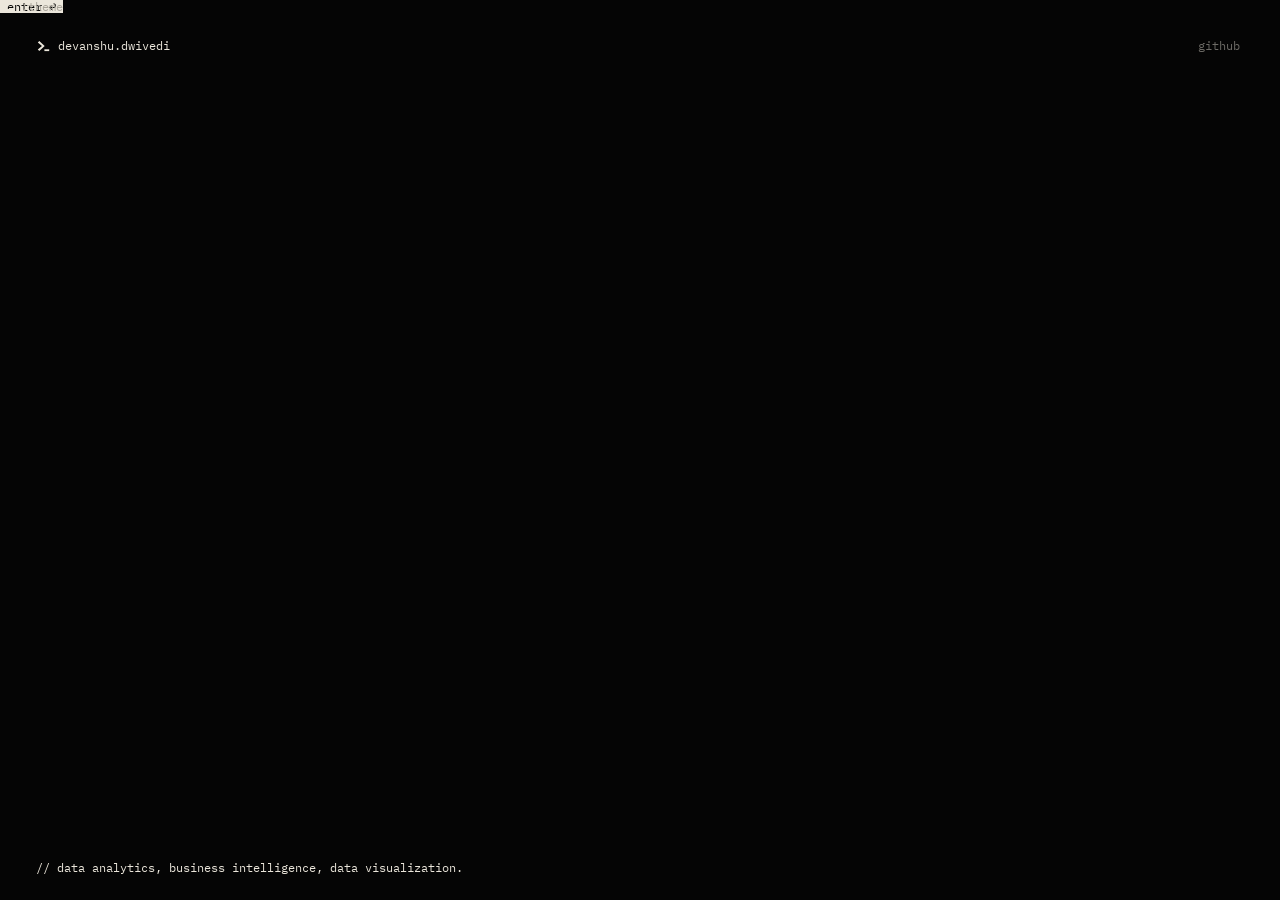
<file: index.html>
<!doctype html>
<html lang="en">
<head>
<meta charset="utf-8">
<meta name="viewport" content="width=device-width, initial-scale=1">
<title>Devanshu Dwivedi | Data Analyst</title>
<meta name="description" content="Devanshu Dwivedi — Data Analyst portfolio. Analytics, business intelligence, and data visualization.">
<link rel="icon" href="favicon.svg" type="image/svg+xml">
<link rel="stylesheet" href="intros/shared/frame.css">
<link rel="stylesheet" href="glimpse.css">
</head>
<body>
<main class="stage">
  <header class="frame-top">
    <a class="brand" href="./"><svg viewBox="0 0 88 80" aria-hidden="true"><path d="M8 16L36 40L8 64L18 74L54 40L18 6Z"/><path d="M52 62H84V74H52Z"/></svg><span>devanshu.dwivedi</span></a>
    <nav class="switch is-solo" aria-label="Elsewhere">
      <a href="https://github.com/devanshudwivedi619" rel="me">github</a>
    </nav>
  </header>

  <h1 class="sr-only">Devanshu Dwivedi — Data Analyst. Excel, SQL, Power BI, Python, and analytics projects.</h1>
  <canvas class="wall" aria-hidden="true"></canvas>
  <div class="glass kb-glass" aria-hidden="true"></div>
  <canvas class="machine" aria-hidden="true"></canvas>
  <canvas class="tile" aria-hidden="true"></canvas>
  <p class="status" aria-hidden="true"><span class="mode">NORMAL</span><span class="path"></span><span class="pos"></span></p>
  <p class="cmdline" aria-hidden="true"><span class="cmd"></span><span class="showcmd"></span></p>
  <p class="status pane-status" aria-hidden="true"><span class="mode">NORMAL</span><span class="path"></span><span class="pos"></span></p>
  <p class="cmdline pane-cmd" aria-hidden="true"><span class="cmd"></span><span class="showcmd"></span></p>

  <a class="enter" href="site/" aria-label="Enter">enter ↩</a>
  <button class="theme-key" type="button" aria-label="Change theme"><span class="command-glyph" aria-hidden="true"></span>:theme</button>
  <p class="note" aria-hidden="true">// data analytics, business intelligence, data visualization.</p>
  <nav class="sources sr-only" aria-label="Code shown on this page"></nav>
</main>
<script type="module" src="glimpse.js"></script>
</body>
</html>
</file>
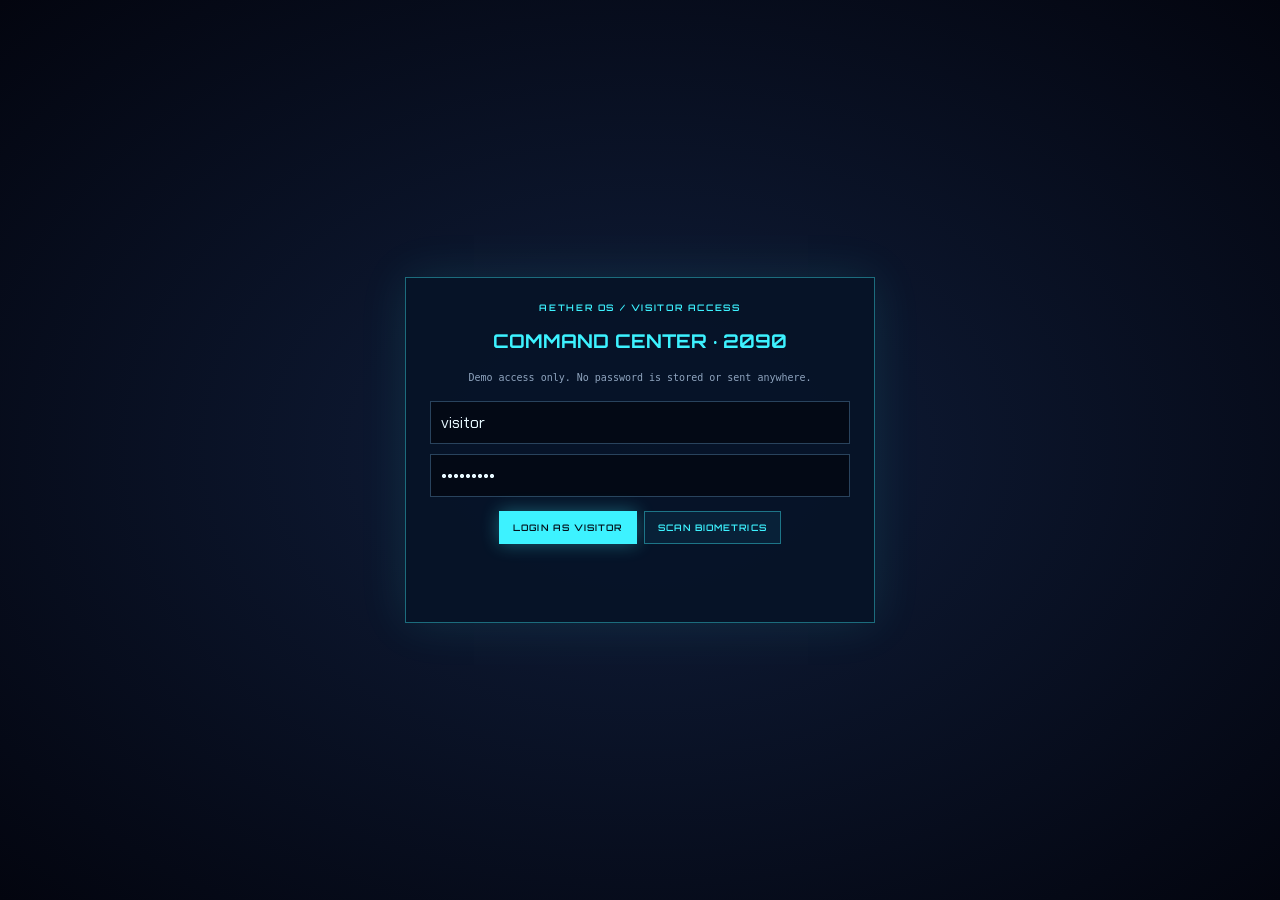
<file: aether-os/index.html>
<!doctype html>
<html lang="en">
<head>
<meta charset="utf-8">
<meta name="viewport" content="width=device-width,initial-scale=1">
<meta name="theme-color" content="#050816">
<meta name="description" content="Devanshu Dwivedi — Data Analyst portfolio powered by AETHER OS.">
<title>Devanshu Dwivedi | AETHER OS</title>
<link rel="preconnect" href="https://fonts.googleapis.com"><link rel="preconnect" href="https://fonts.gstatic.com" crossorigin>
<link href="https://fonts.googleapis.com/css2?family=Chakra+Petch:wght@400;500;600;700&family=Orbitron:wght@400;500;600;700;800&display=swap" rel="stylesheet">
<style>
:root{--bg:#050816;--panel:#09152ae8;--panel2:#0b1c33e8;--cyan:#3df2ff;--violet:#7b6bff;--pink:#ff3d81;--mint:#7dffb2;--gold:#ffc857;--ink:#e7f8ff;--muted:#8fa4be;--line:#3df2ff36;--head:"Orbitron","Chakra Petch",sans-serif;--body:"Chakra Petch",sans-serif;--mono:ui-monospace,Consolas,monospace}
*{box-sizing:border-box}html{scroll-behavior:smooth;scroll-padding-top:70px}body{margin:0;background:radial-gradient(ellipse at 52% 22%,#13254b 0,transparent 42%),var(--bg);color:var(--ink);font-family:var(--body);min-height:100vh;overflow-x:hidden}button,input{font:inherit}button,a{color:inherit}a{text-decoration:none}button{cursor:pointer}button:focus-visible,a:focus-visible,input:focus-visible{outline:2px solid var(--gold);outline-offset:3px}#space{position:fixed;inset:0;width:100%;height:100%;z-index:0;pointer-events:none}.grain,.scanlines{position:fixed;inset:0;pointer-events:none;z-index:1}.grain{opacity:.035;background-image:url("data:image/svg+xml,%3Csvg viewBox='0 0 180 180' xmlns='http://www.w3.org/2000/svg'%3E%3Cfilter id='n'%3E%3CfeTurbulence type='fractalNoise' baseFrequency='.8' numOctaves='3' stitchTiles='stitch'/%3E%3C/filter%3E%3Crect width='100%25' height='100%25' filter='url(%23n)' opacity='.65'/%3E%3C/svg%3E")}.scanlines{opacity:.06;background:repeating-linear-gradient(0deg,transparent 0 3px,#60edff 4px,transparent 5px)}.os[hidden]{display:none!important}.os{position:relative;z-index:2;min-height:100vh;display:grid;grid-template-rows:48px 1fr 62px}.topbar{position:sticky;top:0;z-index:30;display:flex;align-items:center;gap:clamp(10px,1.6vw,26px);padding:0 clamp(12px,2vw,34px);border-bottom:1px solid var(--line);background:#050816e8;backdrop-filter:blur(18px);font:9px var(--mono);letter-spacing:.1em;white-space:nowrap}.brand{font:700 11px var(--head);color:var(--cyan)}.sys{margin-left:auto;color:var(--mint)}.topbar .meta{color:var(--muted)}.logout{border:1px solid var(--line);background:transparent;padding:7px 10px;color:var(--gold);font:9px var(--mono)}.layout{width:100%;display:grid;grid-template-columns:minmax(190px,17vw) minmax(0,1fr) minmax(210px,18vw);gap:clamp(10px,1vw,18px);padding:12px clamp(10px,1.2vw,22px) 78px;min-height:calc(100vh - 110px)}.rail{display:flex;flex-direction:column;gap:10px;min-width:0}.panel,.section,.hero-card{border:1px solid var(--line);background:linear-gradient(145deg,#0a1830e8,#050b19e8);box-shadow:0 0 24px #05c9ff10,inset 0 0 24px #0cd9ff08;backdrop-filter:blur(12px);position:relative}.panel{padding:12px}.panel:before,.section:before,.hero-card:before{content:"";position:absolute;left:-1px;top:-1px;width:22px;height:22px;border-left:2px solid var(--cyan);border-top:2px solid var(--cyan);pointer-events:none}.eyebrow{font:600 9px var(--head);letter-spacing:.18em;color:var(--cyan);text-transform:uppercase}.panel h3{font:600 11px var(--head);margin:9px 0;color:var(--ink)}.micro{font:9px/1.55 var(--mono);color:var(--muted)}.meter{height:5px;background:#102642;margin:6px 0 10px;overflow:hidden}.meter i{display:block;height:100%;width:var(--w,60%);background:linear-gradient(90deg,var(--violet),var(--cyan));box-shadow:0 0 10px var(--cyan);animation:meter 3s ease-in-out infinite alternate}.radar{height:140px;position:relative;border:1px solid var(--line);border-radius:50%;overflow:hidden;background:repeating-radial-gradient(circle,transparent 0 16px,#35e7ff25 17px 18px),linear-gradient(90deg,transparent 49%,#35e7ff22 50%,transparent 51%),linear-gradient(0deg,transparent 49%,#35e7ff22 50%,transparent 51%)}.radar:before{content:"";position:absolute;inset:0;background:conic-gradient(from 0deg,transparent 0 70%,#3df2ff55 90%,transparent);animation:spin 5s linear infinite}.blip{position:absolute;width:5px;height:5px;border-radius:50%;background:var(--mint);box-shadow:0 0 10px var(--mint);left:65%;top:38%}.globe-mini{margin:auto;width:108px;height:108px;border-radius:50%;border:1px solid var(--cyan);background:radial-gradient(circle at 35% 35%,#63f9ff66,#06152b 65%);box-shadow:inset -12px -8px 20px #0008,0 0 20px #12eaff33;position:relative;animation:float 5s ease-in-out infinite}.globe-mini:before,.globe-mini:after{content:"";position:absolute;inset:13px -9px;border:1px solid #3df2ff77;border-radius:50%;transform:rotate(30deg) scaleX(.5);animation:spin 12s linear infinite}.globe-mini:after{transform:rotate(-38deg) scaleX(.55);animation-direction:reverse}.quick-list{display:grid;gap:4px}.quick-list button,.chip{background:#08142a;border:1px solid #183450;color:var(--muted);padding:7px;text-align:left;font:9px var(--mono)}.quick-list button:hover,.chip:hover{border-color:var(--cyan);color:var(--cyan)}.center{min-width:0;display:grid;gap:12px;align-content:start}.hero{display:grid;grid-template-columns:minmax(0,1.2fr) minmax(180px,.8fr);gap:12px;min-height:clamp(310px,40vh,520px)}.hero-card{padding:clamp(18px,3vw,46px);display:flex;flex-direction:column;justify-content:center;overflow:hidden}.hero h1{font:800 clamp(27px,4.1vw,64px)/1.05 var(--head);margin:12px 0 8px;letter-spacing:.04em}.hero h1 span{color:var(--cyan);text-shadow:0 0 22px #3df2ff66}.hero p{max-width:720px;color:#afc1d7;line-height:1.65}.orb-wrap{display:grid;place-items:center;position:relative;min-height:260px}.orb{width:clamp(125px,17vw,230px);aspect-ratio:1;position:relative;display:grid;place-items:center;background:transparent;box-shadow:none;animation:none;overflow:visible}.orb:before,.orb:after,.rings{display:none}.jarvis-holo{display:block;width:100%;height:100%;object-fit:contain;filter:drop-shadow(0 0 16px #ff9b24aa);animation:holoFloat 4.4s ease-in-out infinite}.orb.speaking .jarvis-holo{filter:drop-shadow(0 0 26px #ff9b24);transform:scale(1.045);animation-duration:.8s}.voice-orb-status{width:70px;margin:15px auto;padding:9px 4px;text-align:center;border:1px solid #ff9b2455;color:#ffc857;font:8px var(--mono);box-shadow:0 0 14px #ff9b2418}@keyframes holoFloat{50%{transform:translateY(-5px) scale(1.02)}}.actions{display:flex;gap:8px;flex-wrap:wrap;margin-top:12px}.btn{border:1px solid #3df2ff66;background:#082138;color:var(--cyan);padding:10px 13px;font:600 9px var(--head);letter-spacing:.12em}.btn:hover,.btn.primary{background:var(--cyan);color:#04101b;box-shadow:0 0 18px #3df2ff55}.btn.warn{border-color:#ff3d8188;color:#ff92b3}.stats{display:grid;grid-template-columns:repeat(3,1fr);gap:8px;margin-top:16px}.stat{border:1px solid #21425e;padding:10px}.stat b{display:block;color:var(--mint);font:600 15px var(--head)}.stat small{color:var(--muted);font:8px var(--mono)}.section{padding:clamp(15px,1.8vw,26px);scroll-margin-top:62px}.section-head{display:flex;justify-content:space-between;align-items:end;gap:12px;margin-bottom:14px}.section h2{font:600 clamp(17px,2vw,26px) var(--head);margin:6px 0}.section p{color:#a8bbd2;line-height:1.6}.skill-grid{display:grid;grid-template-columns:repeat(2,minmax(0,1fr));gap:8px}.skill{border:1px solid #1c3854;background:#081329;padding:11px;cursor:pointer}.skill:hover{border-color:var(--cyan);transform:translateY(-2px)}.skill strong{font:600 10px var(--head);color:var(--cyan)}.skill small{display:block;margin-top:5px;font:9px var(--mono);color:var(--muted)}.project-grid{display:grid;grid-template-columns:repeat(2,minmax(0,1fr));gap:9px}.project{padding:13px;border:1px solid #23415e;background:linear-gradient(140deg,#0a1c32,#070e1e);display:flex;flex-direction:column;gap:7px;min-width:0}.project:hover{border-color:var(--cyan);box-shadow:0 0 18px #3df2ff18}.project h3{font:600 11px var(--head);margin:0;color:var(--ink)}.project p{font-size:10px;margin:0}.tagrow{display:flex;gap:4px;flex-wrap:wrap}.tag{padding:3px 6px;border:1px solid #254562;color:#8ed9e8;font:8px var(--mono)}.project a{color:var(--gold);font:9px var(--mono);margin-top:auto}.module-grid{display:grid;grid-template-columns:repeat(3,minmax(0,1fr));gap:8px}.module{min-height:86px;border:1px solid #21415d;background:#08142a;padding:10px;text-align:left;color:var(--ink)}.module:hover{border-color:var(--violet);box-shadow:0 0 16px #7b6bff2b}.module i{display:block;width:21px;height:21px;border:1px solid var(--cyan);border-radius:50%;margin-bottom:8px;box-shadow:0 0 10px #3df2ff55}.module b{font:9px var(--head)}.module small{display:block;color:var(--muted);margin-top:4px;font:8px var(--mono)}.dock{position:fixed;z-index:50;bottom:8px;left:50%;transform:translateX(-50%);display:flex;gap:4px;padding:6px;border:1px solid #3df2ff55;background:#061020e8;backdrop-filter:blur(18px);box-shadow:0 0 24px #00d9ff1c}.dock a,.dock button{min-width:48px;padding:7px 8px;text-align:center;border:0;background:transparent;color:#9fb8d0;font:8px var(--mono)}.dock a:hover,.dock button:hover{color:var(--cyan);transform:translateY(-4px) scale(1.1)}.dock span{display:block;font-size:16px;margin-bottom:3px}.terminal{display:grid;gap:7px}.log{color:var(--mint);font:9px/1.5 var(--mono);min-height:26px}.term-input{display:flex;gap:6px}.term-input input{min-width:0;width:100%;border:1px solid #23415e;background:#030b18;color:var(--mint);padding:8px;font:9px var(--mono)}.aether-controls{display:grid;gap:7px}.aether-controls select,.aether-controls input{width:100%;accent-color:var(--cyan);background:#071426;color:var(--ink);border:1px solid #23415e;padding:7px;font:9px var(--mono)}.subtitles{position:fixed;z-index:60;left:50%;bottom:78px;transform:translateX(-50%);max-width:min(760px,90vw);padding:8px 12px;border:1px solid #3df2ff55;background:#061020e8;color:var(--mint);font:10px var(--mono);text-align:center;pointer-events:none}.hologram-source{position:fixed;left:-9999px;top:0;width:1px;height:1px;opacity:0;pointer-events:none}@media(prefers-reduced-motion:reduce){.jarvis-holo{animation:none}}.login{position:fixed;z-index:100;inset:0;display:grid;place-items:center;background:radial-gradient(ellipse at center,#101e3b,#03050f);padding:16px}.login-card{width:min(470px,94vw);padding:24px;border:1px solid #3df2ff66;background:#061328f2;box-shadow:0 0 45px #3df2ff1a;text-align:center}.login-card h2{font:700 19px var(--head);color:var(--cyan)}.login-card p{font:10px/1.6 var(--mono);color:var(--muted)}.login-card input{width:100%;padding:10px;margin:5px 0;background:#030915;border:1px solid #29435d;color:var(--ink)}.login-actions{display:flex;gap:7px;justify-content:center;flex-wrap:wrap;margin-top:9px}.login-log{font:9px var(--mono);color:var(--mint);min-height:34px}.cvbox{display:none;position:fixed;inset:0;z-index:80;background:#020712eb;place-items:center;padding:16px}.cvbox.open{display:grid}.cv-card{width:min(700px,96vw);padding:16px;background:#071326;border:1px solid var(--cyan)}.cv-frame{position:relative;border:1px solid var(--line);background:#01040a}.cv-card video{display:block;width:100%;max-height:46vh;object-fit:cover;background:#01040a}.cv-frame canvas{position:absolute;inset:0;width:100%;height:100%;pointer-events:none}.toast{position:fixed;right:20px;top:62px;z-index:90;background:#06152a;border:1px solid var(--cyan);padding:10px;color:var(--cyan);font:9px var(--mono)}footer{color:var(--muted);font:9px var(--mono);padding:10px 0;text-align:center}
@keyframes spin{to{transform:rotate(360deg)}}@keyframes pulse{50%{transform:scale(1.08);filter:brightness(1.6)}}@keyframes meter{to{width:var(--w2,90%)}}@keyframes float{50%{transform:translateY(-8px)}}@media(max-width:1100px){.layout{grid-template-columns:150px minmax(0,1fr)}.right{display:none}}@media(max-width:720px){.os{grid-template-rows:44px 1fr 58px}.layout{display:block;padding:8px 8px 80px}.left{display:none}.hero{grid-template-columns:1fr;min-height:0}.orb-wrap{min-height:170px;order:-1}.hero-card{padding:18px}.project-grid{grid-template-columns:1fr}.module-grid{grid-template-columns:repeat(2,minmax(0,1fr))}.skill-grid{grid-template-columns:1fr}.topbar .meta{display:none}.topbar .sys{margin-left:auto}.dock{width:calc(100% - 12px);justify-content:space-around}.dock a,.dock button{min-width:0;padding:5px 4px;font-size:7px}.subtitles{bottom:68px;font-size:8px}.login-card{padding:17px}}@media(min-width:1800px){.layout{grid-template-columns:minmax(250px,19vw) minmax(0,1fr) minmax(270px,19vw);gap:20px;padding-inline:1.4vw}.section{padding:clamp(24px,1.5vw,40px)}.hero h1{font-size:clamp(55px,3.5vw,90px)}}@media(prefers-reduced-motion:reduce){*,*:before,*:after{scroll-behavior:auto!important;animation-duration:.01ms!important;animation-iteration-count:1!important;transition-duration:.01ms!important}}
</style>
</head>
<body>
<canvas id="space" aria-hidden="true"></canvas><div class="grain"></div><div class="scanlines"></div>
<div id="login" class="login"><div class="login-card"><div class="eyebrow">AETHER OS / VISITOR ACCESS</div><h2>COMMAND CENTER · 2090</h2><p>Demo access only. No password is stored or sent anywhere.</p><input id="visitorName" value="visitor" aria-label="Visitor name"><input id="demoPassword" type="password" value="demo-only" aria-label="Demo password (local simulation)"><div class="login-actions"><button class="btn primary" id="loginVisitor">LOGIN AS VISITOR</button><button class="btn" id="scanLogin">SCAN BIOMETRICS</button></div><p class="login-log" id="loginLog" aria-live="polite"></p></div></div>
<div class="cvbox" id="cvbox"><div class="cv-card"><div class="section-head"><div><div class="eyebrow">LOCAL COMPUTER VISION</div><h2>CV LANDMARK SIMULATION</h2></div><button class="btn warn" id="closeCv">CLOSE</button></div><div class="cv-frame"><video id="camera" autoplay muted playsinline></video><canvas id="cvAnalysis"></canvas></div><p class="micro" id="cvState">Camera is off. Start only when you choose.</p><button class="btn" id="startCv">START CAMERA SCAN</button></div></div>
<div class="os" id="desktop" hidden>
<header class="topbar"><a class="brand" href="#hero">DEVANSHU // AETHER OS</a><span class="meta" id="clock">--:--:--</span><span class="meta">WIFI · SECURE</span><span class="meta">ENCRYPTION · POST-QUANTUM ACTIVE</span><span class="meta">LOGGED IN · VISITOR</span><span class="sys" id="systemState">● SYSTEM ONLINE</span><button class="logout" id="logout">LOGOUT</button></header>
<div class="layout">
<aside class="rail left">
<div class="panel"><div class="eyebrow">LIVE SYSTEM MONITOR</div><h3>ANALYTICS CORE</h3><div class="micro">CPU <span id="cpu">38%</span></div><div class="meter"><i style="--w:36%;--w2:68%"></i></div><div class="micro">MEMORY <span id="ram">62%</span></div><div class="meter"><i style="--w:58%;--w2:78%"></i></div><div class="micro">NETWORK <span id="net">14 MB/S</span></div><div class="meter"><i style="--w:28%;--w2:56%"></i></div></div>
<div class="panel"><div class="eyebrow">RADAR / LOCAL</div><div class="radar"><i class="blip"></i></div><p class="micro">All signals shown are interface simulations.</p></div>
<div class="panel"><div class="eyebrow">HOLOGRAPHIC GLOBE</div><div class="globe-mini"></div><p class="micro">WORM <span style="color:var(--mint)">ACTIVE</span> · EYE TRACKING · GHOST IDLE</p></div>
<div class="panel"><div class="eyebrow">QUICK LAUNCH</div><div class="quick-list"><button data-go="projects">Projects</button><button data-go="skills">Skills</button><button data-go="modules">Module Lab</button><button data-go="city">City & Security</button></div></div>
</aside>
<main class="center">
<section class="hero" id="hero"><div class="hero-card"><div class="eyebrow">DATA ANALYST · INDIA · OPEN TO OPPORTUNITIES</div><h1>DEVANSHU<br><span>DWIVEDI</span></h1><p>Computer Science graduate focused on Data Analytics. Practical foundations in Excel and Power BI, building skills in SQL, statistics, Python, data cleaning, exploratory data analysis, and data visualization.</p><div class="actions"><button class="btn primary" data-go="projects" data-speak="projects">EXPLORE PROJECTS</button><button class="btn" data-go="skills" data-speak="skills">SKILL PIPELINE</button><button class="btn" id="openCv">LOCAL CV SCAN</button></div><div class="stats"><div class="stat"><b>06</b><small>REAL PROJECTS</small></div><div class="stat"><b>10</b><small>SKILL AREAS</small></div><div class="stat"><b>15</b><small>FUTURE MODULES</small></div></div></div><div class="hero-card orb-wrap"><div class="orb"><canvas id="aetherHologram" class="jarvis-holo" aria-label="Animated orange AETHER hologram"></canvas></div><img id="hologramSource" src="../download.gif" alt="" aria-hidden="true" class="hologram-source"></div></section>
<section class="section" id="about"><div class="section-head"><div><div class="eyebrow">01 / OPERATOR PROFILE</div><h2>About Devanshu</h2></div><span class="micro">PROFILE DATA</span></div><p>Computer Science graduate focused on Data Analytics. Practical foundations in Excel and Power BI, building skills in SQL, statistics, Python, data cleaning, exploratory data analysis, and data visualization.</p><p class="micro">India · Open to opportunities</p></section>
<section class="section" id="skills"><div class="section-head"><div><div class="eyebrow">02 / SKILL PIPELINE</div><h2>Learning sequence</h2></div><span class="micro">10 AREAS · LEVELS HONESTLY LABELLED</span></div><div class="skill-grid" id="skillGrid"></div></section>
<section class="section" id="projects"><div class="section-head"><div><div class="eyebrow">03 / PROJECT ARCHIVE</div><h2>Analytics Projects</h2></div><a class="micro" href="https://github.com/devanshudwivedi619">ALL REPOS ↗</a></div><div class="project-grid" id="projectGrid"></div></section>
<section class="section" id="modules"><div class="section-head"><div><div class="eyebrow">04 / FUTURE TECHNOLOGY LAB</div><h2>Simulated Systems</h2></div><span class="micro">VISUAL DEMOS · NOT OPERATIONAL SECURITY TOOLS</span></div><div class="module-grid" id="moduleGrid"></div></section>
<section class="section" id="city"><div class="section-head"><div><div class="eyebrow">05 / CYBERSECURITY SIMULATION</div><h2>City Defense</h2></div><span class="micro">HARMLESS VISUAL DEMO</span></div><div class="radar" style="max-width:420px;height:180px"><i class="blip"></i></div><p class="micro" id="securityLog">PERIMETER SECURE · NO NETWORK SCAN RUNNING</p><button class="btn warn" id="breach">RUN VISUAL BREACH SIMULATION</button></section>
<section class="section" id="contact"><div class="section-head"><div><div class="eyebrow">06 / CONTACT</div><h2>Open to opportunities</h2></div></div><div class="actions"><a class="btn" href="mailto:devanshudwivedi619@gmail.com">EMAIL ↗</a><a class="btn" href="https://github.com/devanshudwivedi619" target="_blank" rel="noreferrer">GITHUB ↗</a><a class="btn" href="https://www.linkedin.com/in/devanshu-dwivedi-403783371/" target="_blank" rel="noreferrer">LINKEDIN ↗</a><a class="btn" href="../site/classic.html">CLASSIC EDITOR ↗</a></div></section>
<footer>ENCRYPTION: POST-QUANTUM ACTIVE · AETHER OS · <span id="uptime">00:00:00</span> · <a href="../">CODE WALL INTRO</a></footer>
</main>
<aside class="rail right">
<div class="panel"><div class="eyebrow">AETHER VOICE</div><div class="voice-orb-status">ORANGE HOLOGRAM<br>READY</div><div class="aether-controls"><button class="btn primary" id="voiceToggle">TURN VOICE ON</button><button class="btn warn" id="stopVoice">STOP SPEECH</button><button class="btn" id="muteVoice">MUTE</button><label class="micro">VOLUME <input id="volume" type="range" min="0" max="1" step=".05" value=".72"></label><label class="micro">VOICE<select id="voiceList" aria-label="Speech voice"><option value="">Default English</option></select></label></div><p class="micro" id="voiceState">Voice is off until you enable it.</p></div>
<div class="panel"><div class="eyebrow">MINI TERMINAL</div><div class="terminal"><div class="log" id="terminalOut">AETHER:// ready. Type help.</div><div class="term-input"><span class="micro">›</span><input id="terminalInput" placeholder="help / projects / skills" aria-label="Terminal command"></div></div></div>
<div class="panel"><div class="eyebrow">WORLD PULSE</div><div class="radar" style="height:115px"><i class="blip" style="left:24%;top:67%"></i><i class="blip" style="left:76%;top:29%;background:var(--gold)"></i></div><div class="micro" style="margin-top:8px">LOCAL TIME <span id="rightClock"></span></div></div>
<div class="panel"><div class="eyebrow">QUICK SKILLS</div><div class="quick-list"><button data-go="skills">Excel</button><button data-go="skills">SQL</button><button data-go="skills">Power BI</button><button data-go="skills">Python</button></div></div>
<div class="panel"><div class="eyebrow">AI RESPONSE</div><div class="micro" id="assistantLine">Ready when you are, sir.</div><div class="micro" style="margin-top:8px">SUBTITLE / <span id="subtitle">VOICE OFF</span></div></div>
</aside>
</div>
<nav class="dock" aria-label="System dock"><a href="#hero"><span>⌂</span>HERO</a><a href="#about"><span>◉</span>ABOUT</a><a href="#skills"><span>⌘</span>SKILLS</a><a href="#modules"><span>◇</span>MODULES</a><a href="#city"><span>◎</span>CITY</a><a href="#projects"><span>▦</span>PROJECTS</a><a href="#contact"><span>✉</span>CONTACT</a></nav>
</div>
<script>
const PROJECTS=[{"title":"Sales & Customer Analytics Dashboard","repo":"sales-and-customer-analytics-dashboard","desc":"An interactive sales and customer report built with Excel and Power BI to analyze revenue, profit, orders, payment methods, sales channels, delivery status, and geographic performance.","url":"https://github.com/devanshudwivedi619/Sales-Customer-Analytics-Dashboard","stack":["Power BI","Excel","Power Query","DAX","Data Modeling"]},{"title":"IT Spend & Asset Utilization Dashboard","repo":"it-spend-and-asset-utilization-dashboard","desc":"A dashboard exploring IT spend, software license usage, unused licenses, vendor costs, department budgets, and contract renewal status.","url":"https://github.com/devanshudwivedi619/IT-Spend-Asset-Utilization-PowerBI-Dashboard","stack":["Power BI","DAX","Power Query","Data Visualization"]},{"title":"Superstore Sales & Profit Insights","repo":"superstore-sales-and-profit-insights","desc":"An interactive analysis of retail orders, sales, profit, customer segments, product categories, order priority, and regional performance.","url":"https://github.com/devanshudwivedi619/Superstore-Sales-Profit-Insights-Dashboard-","stack":["Power BI","Excel","Power Query","DAX"]},{"title":"Hotel Booking Demand Analysis","repo":"hotel-booking-demand-analysis","desc":"An exploratory analysis of hotel booking patterns, cancellations, seasonal arrivals, pricing, market segments, and guest behavior.","url":"https://github.com/devanshudwivedi619/hotel-booking-demand-analysis","stack":["Python","Pandas","NumPy","Matplotlib","Seaborn","Jupyter"]},{"title":"Business Intelligence Sales Dashboard","repo":"business-intelligence-sales-dashboard","desc":"An interactive Excel dashboard analyzing 2018–2021 sales data with KPIs, category trends, regional performance, shipping costs, and order-source insights.","url":"https://github.com/devanshudwivedi619/Business-Intelligence-Dashboard","stack":["Microsoft Excel","Pivot Tables","Pivot Charts","Slicers","Business Intelligence"]},{"title":"Stack Overflow Developer Survey Dashboard","repo":"stack-overflow-developer-survey-dashboard","desc":"A dashboard exploring 49K+ developer survey responses across 178 countries, including demographics, education, employment, industries, and work preferences.","url":"https://github.com/devanshudwivedi619/Stack-Overflow-Power-bi-Dashboard","stack":["Power BI","Power Query","DAX","Data Modeling"]}];
const SKILLS=[{"name":"01 · Excel","level":"Basic practical knowledge","items":["VLOOKUP","XLOOKUP","INDEX-MATCH","SUMIFS","COUNTIFS","Pivot Tables","Pivot Charts","Power Query","Conditional Formatting","Data Validation","Basic Macros / VBA"]},{"name":"02 · SQL","level":"Fundamentals / building skills","items":["SELECT, WHERE, GROUP BY, HAVING, ORDER BY","INNER, LEFT, RIGHT, FULL JOINS","Subqueries and CTEs","ROW_NUMBER, RANK, LAG, LEAD","Query optimization and indexing basics"]},{"name":"03 · Statistics & Probability","level":"Learning","items":["Mean, median, standard deviation","Correlation and regression","Probability","Hypothesis testing","A/B testing"]},{"name":"04 · Python","level":"Learning","items":["Pandas","NumPy","Matplotlib","Seaborn","Jupyter Notebook"]},{"name":"05 · Data Cleaning & EDA","level":"Learning / project practice","items":["Missing values, duplicates, outliers","Data cleaning and preprocessing","Exploratory Data Analysis (EDA)","Trend and pattern identification"]},{"name":"06 · Power BI","level":"Basic practical knowledge","items":["Power Query","DAX","Dashboard design","Data storytelling"]},{"name":"07 · Data Modeling & KPI","level":"Learning","items":["Data modeling","KPI definition","Forecasting basics"]},{"name":"08 · Git / GitHub","level":"Using for project version control","items":["Git fundamentals","GitHub repositories","Version control","Project portfolio"]},{"name":"09 · PySpark / Big Data","level":"Learning","items":["DataFrames","Transformations","Spark SQL"]},{"name":"10 · AWS","level":"Learning","items":["Amazon S3","IAM","EC2","AWS Lambda"]}];
const MODULES=["Quantum Computing","Post-Quantum Cryptography","Brain-Computer Interface","Digital Twin","AR / VR / Mixed Reality","Humanoid Robotics","Swarm Robotics","Self-Healing Materials","Neuromorphic Chips","Edge AI + 6G","Blockchain / Zero-Knowledge Proofs","Biometric / DNA Authentication","Autonomous Drones / eVTOL","Fusion Energy","Programmable Matter / Smart Dust"];
const LINES={projects:"Opening the project archive, sir. These are Devanshu's published analytics projects.",skills:"Here is the skill pipeline, sir. I have kept the learning levels clearly labelled.",modules:"Future technology lab online. These are visual simulations, not live security tools.",city:"City defense simulation active. No network scan is running.",contact:"Contact channels are ready, sir.",about:"Operator profile loaded. Devanshu is a Data Analyst based in India.",cv:"Starting a local computer-vision demo. Camera frames stay in this browser session."};
let voiceOn=false,awake=false,muted=false,volume=.72,selectedVoice=null,recognizer=null,cameraStream=null,sessionAt=Date.now(),activeUtterance=null,cvRAF=0,englishVoices=[];
const $=s=>document.querySelector(s);
// Draw the supplied animated GIF into a transparent canvas, retaining its orange hologram and removing the room/background.
const holoImage=$("#hologramSource"),holoCanvas=$("#aetherHologram"),holoCtx=holoCanvas.getContext("2d",{willReadFrequently:true});let holoRAF=0,holoLast=0;
function drawHologram(now=0){if(document.hidden){holoRAF=requestAnimationFrame(drawHologram);return}if(!holoImage.complete||!holoImage.naturalWidth){holoRAF=requestAnimationFrame(drawHologram);return}if(now-holoLast<33){holoRAF=requestAnimationFrame(drawHologram);return}holoLast=now;const w=320,h=320;if(holoCanvas.width!==w||holoCanvas.height!==h){holoCanvas.width=w;holoCanvas.height=h}holoCtx.clearRect(0,0,w,h);holoCtx.drawImage(holoImage,90,25,360,360,0,0,w,h);const frame=holoCtx.getImageData(0,0,w,h),p=frame.data;for(let i=0;i<p.length;i+=4){const r=p[i],g=p[i+1],b=p[i+2],warm=r>g*1.04&&g>b*1.04&&r>42,bright=r>225&&g>195&&b>155&&r-b<90;if(warm){p[i]=255;p[i+1]=Math.min(210,g+24);p[i+2]=Math.min(95,b*.55);p[i+3]=Math.min(255,Math.max(0,(r+g)/1.45))}else if(bright){p[i+3]=Math.min(230,Math.max(0,(r+g+b)/3))}else p[i+3]=0}holoCtx.putImageData(frame,0,0);holoRAF=requestAnimationFrame(drawHologram)}
holoImage.addEventListener("load",()=>{cancelAnimationFrame(holoRAF);holoRAF=requestAnimationFrame(drawHologram)});if(holoImage.complete&&holoImage.naturalWidth)drawHologram();
function speak(id,text){const msg=text||LINES[id]||"Command ready, sir.";$("#subtitle").textContent=msg;$("#assistantLine").textContent=msg;$("#voiceState").textContent=voiceOn?"AETHER // READY":"VOICE OFF";if(!voiceOn||muted||!("speechSynthesis"in window))return;window.speechSynthesis.cancel();activeUtterance=new SpeechSynthesisUtterance(msg);activeUtterance.volume=volume;activeUtterance.rate=.95;activeUtterance.pitch=.82;activeUtterance.lang=selectedVoice?.lang||"en-GB";if(selectedVoice)activeUtterance.voice=selectedVoice;$(".orb").classList.add("speaking");activeUtterance.onend=()=>$(".orb").classList.remove("speaking");activeUtterance.onerror=()=>$(".orb").classList.remove("speaking");window.speechSynthesis.speak(activeUtterance)}
function populateVoices(){const list=$("#voiceList"),voices=window.speechSynthesis?.getVoices?.()||[];englishVoices=voices.filter(v=>/^en(-|_)/i.test(v.lang));list.innerHTML='<option value="">Default English</option>';englishVoices.forEach((v,i)=>{const o=document.createElement("option");o.value=String(i);o.textContent=v.name+" · "+v.lang;list.append(o)});const preferred=englishVoices.find(v=>/ryan/i.test(v.name)&&/en-GB/i.test(v.lang))||englishVoices.find(v=>/google uk english male/i.test(v.name))||englishVoices.find(v=>/en-GB/i.test(v.lang))||englishVoices.find(v=>/en-US/i.test(v.lang));if(preferred)selectedVoice=preferred}
function unlock(){ $("#login").style.display="none";$("#desktop").hidden=false;document.body.classList.add("unlocked");$("#loginLog").textContent="";voiceOn=true;awake=false;$("#voiceToggle").textContent="WAKE WORD ACTIVE";$("#voiceState").textContent="Say “Wake up Jarvis” to begin voice commands.";speak("about","Welcome to Devanshu's portfolio, sir. AETHER systems are online.");startListening();}
$("#loginVisitor").onclick=()=>{const log=$("#loginLog");const steps=["Verifying visitor session...","Performing local demo handshake...","Post-quantum interface key ready...","Access granted."];let i=0;const tick=()=>{log.textContent=steps[i++];if(i<steps.length)setTimeout(tick,260);else setTimeout(unlock,300)};tick()};
$("#scanLogin").onclick=()=>{const log=$("#loginLog");log.textContent="BIOMETRIC SCAN SIMULATED · NO CAMERA DATA USED";setTimeout(unlock,800)};
$("#logout").onclick=()=>{window.speechSynthesis?.cancel();recognizer?.stop();cameraStream?.getTracks().forEach(t=>t.stop());$("#desktop").hidden=true;$("#login").style.display="grid";$("#loginLog").textContent="Demo session ended.";voiceOn=false;awake=false;$("#voiceToggle").textContent="TURN VOICE ON"};
$("#voiceToggle").onclick=()=>{voiceOn=!voiceOn;awake=false;$("#voiceToggle").textContent=voiceOn?"WAKE WORD ACTIVE":"TURN VOICE ON";$("#voiceState").textContent=voiceOn?"Say “Wake up Jarvis” to begin voice commands.":"Voice is off until you enable it.";if(voiceOn)startListening();else{recognizer?.stop();window.speechSynthesis?.cancel()}};
$("#stopVoice").onclick=()=>{window.speechSynthesis?.cancel();$(".orb").classList.remove("speaking");awake=false;$("#subtitle").textContent="AETHER ASLEEP";$("#voiceState").textContent="AETHER // ASLEEP · say “wake up Jarvis”"};
$("#muteVoice").onclick=()=>{muted=!muted;$("#muteVoice").textContent=muted?"UNMUTE":"MUTE";if(muted)window.speechSynthesis?.cancel()};
$("#volume").oninput=e=>volume=Number(e.target.value);
$("#voiceList").onchange=e=>{const voices=window.speechSynthesis?.getVoices?.()||[];selectedVoice=englishVoices[Number(e.target.value)]||selectedVoice};
window.speechSynthesis?.addEventListener?.("voiceschanged",populateVoices);populateVoices();
function go(id){const el=document.getElementById(id);if(!el)return;el.scrollIntoView({behavior:"smooth",block:"start"});speak(id)}
document.addEventListener("click",e=>{const goBtn=e.target.closest("[data-go]");if(goBtn){go(goBtn.dataset.go);return}const speakBtn=e.target.closest("[data-speak]");if(speakBtn)speak(speakBtn.dataset.speak)});
function renderProjects(){const host=$("#projectGrid");host.innerHTML="";PROJECTS.forEach((p,i)=>{const card=document.createElement("article");card.className="project";card.innerHTML='<div class="eyebrow">PROJECT '+String(i+1).padStart(2,"0")+' / '+p.repo.toUpperCase().replaceAll("-"," ")+'</div><h3></h3><p></p><div class="tagrow"></div><a target="_blank" rel="noreferrer">OPEN REPOSITORY ↗</a>';card.querySelector("h3").textContent=p.title;card.querySelector("p").textContent=p.desc;card.querySelector("a").href=p.url;p.stack.forEach(t=>{const x=document.createElement("span");x.className="tag";x.textContent=t;card.querySelector(".tagrow").append(x)});card.addEventListener("click",e=>{if(e.target.closest("a"))return;speak("projects","Opening "+p.title+", sir. "+p.desc)});host.append(card)})}
function renderSkills(){const host=$("#skillGrid");SKILLS.forEach((s,i)=>{const card=document.createElement("button");card.className="skill";card.innerHTML='<strong></strong><small></small>';card.querySelector("strong").textContent=s.name;card.querySelector("small").textContent=s.level;card.addEventListener("click",()=>speak("skills",s.name+". "+s.items.join(", ")));host.append(card)})}
function renderModules(){const icons=["◉","⌑","⌁","▧","⌗","♙","⠿","◇","⌘","⌁","⬡","◎","✦","◌","▦"];const host=$("#moduleGrid");MODULES.forEach((m,i)=>{const b=document.createElement("button");b.className="module";b.innerHTML='<i>'+icons[i]+'</i><b></b><small>SIMULATED SYSTEM</small>';b.querySelector("b").textContent=m;b.onclick=()=>{speak("modules",m+" visual simulation active, sir. No external system access is used.");$("#securityLog").textContent="MODULE OPEN · "+m.toUpperCase()+" · LOCAL VISUAL SIMULATION"};host.append(b)})}
function startListening(){const SR=window.SpeechRecognition||window.webkitSpeechRecognition;if(!SR){$("#voiceState").textContent="Speech recognition unavailable; voice replies still work.";return}if(!recognizer){recognizer=new SR();recognizer.continuous=true;recognizer.interimResults=false;recognizer.lang="en-IN";recognizer.onresult=e=>{const t=e.results[e.results.length-1][0].transcript.toLowerCase().trim();if(/\bstop(?: speaking| speech| jarvis)?\b|\bstopped jarvis\b/.test(t)){window.speechSynthesis?.cancel();$(".orb").classList.remove("speaking");awake=false;$("#subtitle").textContent="AETHER ASLEEP";$("#voiceState").textContent="AETHER // ASLEEP · say “wake up Jarvis”";return}if(/\bwake up jarvis\b|\bwake up aether\b|\butho jarvis\b/.test(t)){awake=true;speak("about","Command accepted, sir. I am listening.");return}if(!awake)return;if(/\b(project|projects)\b/.test(t)){const p=PROJECTS.find(x=>t.includes(x.repo.replaceAll("-"," "))||t.includes(x.title.toLowerCase())||x.title.toLowerCase().split(" ").some(w=>w.length>4&&t.includes(w)));go("projects");if(p)speak("projects","Showing "+p.title+", sir.");return}if(/\b(skill|skills|stack|technology stack)\b/.test(t)){go("skills");return}if(/\b(module|modules|theme|themes)\b/.test(t)){go("modules");return}if(/\b(city|breach|security)\b/.test(t)){go("city");return}if(/\babout|profile\b/.test(t)){go("about");return}if(/\bcontact\b/.test(t)){go("contact");return}if(/\bhelp\b/.test(t)){speak("about","You can ask me to open projects, skills, modules, city defense, about, or contact, sir.");}};recognizer.onerror=()=>{};recognizer.onend=()=>{if(voiceOn)setTimeout(()=>{try{recognizer.start()}catch{}},500)}}try{recognizer.start()}catch{}}
$("#terminalInput").addEventListener("keydown",e=>{if(e.key!=="Enter")return;const cmd=e.target.value.trim().toLowerCase();const out=$("#terminalOut");if(cmd==="help")out.textContent="help · projects · skills · modules · github · clear";else if(cmd==="projects")go("projects");else if(cmd==="skills")go("skills");else if(cmd==="modules")go("modules");else if(cmd==="github")window.open("https://github.com/devanshudwivedi619","_blank","noopener");else if(cmd==="clear")out.textContent="";else out.textContent="Command not found. Type help.";e.target.value=""});
$("#openCv").onclick=()=>{$("#cvbox").classList.add("open");speak("cv")};
$("#closeCv").onclick=()=>{cancelAnimationFrame(cvRAF);cameraStream?.getTracks().forEach(t=>t.stop());cameraStream=null;$("#camera").srcObject=null;$("#cvbox").classList.remove("open")};
function cvLoop(){if(!cameraStream||$("#cvbox").classList.contains("open")===false)return;const v=$("#camera"),c=$("#cvAnalysis"),r=v.getBoundingClientRect(),d=Math.min(devicePixelRatio||1,1.5);if(v.readyState>=2&&r.width&&r.height){c.width=Math.round(r.width*d);c.height=Math.round(r.height*d);const x=c.getContext("2d");x.setTransform(d,0,0,d,0,0);x.clearRect(0,0,r.width,r.height);x.strokeStyle="#3df2ff";x.lineWidth=1.5;x.shadowColor="#3df2ff";x.shadowBlur=10;x.beginPath();x.ellipse(r.width/2,r.height*.46,r.width*.19,r.height*.37,0,0,Math.PI*2);x.stroke();const y=(performance.now()/9)%(r.height);x.shadowBlur=16;x.beginPath();x.moveTo(r.width*.2,y);x.lineTo(r.width*.8,y);x.stroke();try{const sw=48,sh=32;const tmp=document.createElement("canvas");tmp.width=sw;tmp.height=sh;const q=tmp.getContext("2d",{willReadFrequently:true});q.drawImage(v,0,0,sw,sh);const px=q.getImageData(0,0,sw,sh).data;let total=0,edges=0,last=0;for(let i=0;i<px.length;i+=4){const lum=(px[i]*.2126+px[i+1]*.7152+px[i+2]*.0722);total+=lum;if(i&&Math.abs(lum-last)>38)edges++;last=lum}$("#cvState").textContent="LOCAL FRAME ANALYSIS · LUMA "+Math.round(total/(sw*sh))+" · EDGE SIGNAL "+Math.round(edges/(sw*sh)*100)+"% · NO IDENTITY MATCH";}catch{}}cvRAF=requestAnimationFrame(cvLoop)}$("#startCv").onclick=async()=>{const state=$("#cvState");try{cameraStream=await navigator.mediaDevices.getUserMedia({video:{facingMode:"user"},audio:false});$("#camera").srcObject=cameraStream;state.textContent="LOCAL COMPUTER VISION ACTIVE · NO RECORDING OR IDENTITY RECOGNITION";cancelAnimationFrame(cvRAF);cvLoop()}catch{state.textContent="Camera unavailable or permission denied. Visual demo remains available."}};
$("#breach").onclick=()=>{speak("city","Visual breach simulation started. Perimeter defense is containing the signal, sir.");$("#securityLog").textContent="THREAT VECTOR SIMULATED · POST-QUANTUM SHIELD ACTIVE · NO REAL NETWORK TRAFFIC"};
document.querySelectorAll(".dock a").forEach(a=>a.addEventListener("click",()=>{const label=a.textContent.trim().toLowerCase();speak(label.includes("project")?"projects":label.includes("skill")?"skills":label.includes("module")?"modules":label.includes("city")?"city":label.includes("contact")?"contact":label.includes("about")?"about":"about")}));
document.querySelectorAll(".quick-list button").forEach(b=>b.addEventListener("click",()=>go(b.dataset.go)));
function tick(){const d=new Date();const str=d.toLocaleString("en-IN",{hour:"2-digit",minute:"2-digit",second:"2-digit",hour12:false});$("#clock").textContent=str;$("#rightClock").textContent=str;const up=Math.floor((Date.now()-sessionAt)/1000);$("#uptime").textContent=String(Math.floor(up/3600)).padStart(2,"0")+":"+String(up%3600/60).padStart(2,"0")+":"+String(up%60).padStart(2,"0");$("#cpu").textContent=(24+Math.floor(Math.random()*44))+"%";$("#ram").textContent=(48+Math.floor(Math.random()*24))+"%";$("#net").textContent=(8+Math.floor(Math.random()*42))+" MB/S";requestAnimationFrame(tick)}
const canvas=$("#space"),ctx=canvas.getContext("2d"),points=[];let cw=0,ch=0,mouse={x:-999,y:-999},raf=0;function resize(){const d=Math.min(devicePixelRatio||1,1.5);cw=innerWidth;ch=innerHeight;canvas.width=cw*d;canvas.height=ch*d;ctx.setTransform(d,0,0,d,0,0);const n=innerWidth<600?64:160;while(points.length<n)points.push({x:Math.random()*cw,y:Math.random()*ch,vx:(Math.random()-.5)*.6,vy:(Math.random()-.5)*.6,r:Math.random()*1.8+.4});if(points.length>n)points.length=n}function draw(){if(document.hidden||matchMedia("(prefers-reduced-motion: reduce)").matches)return;ctx.clearRect(0,0,cw,ch);for(const p of points){const dx=mouse.x-p.x,dy=mouse.y-p.y,dist=Math.hypot(dx,dy);if(dist<120){p.vx-=dx*.0006;p.vy-=dy*.0006}p.x+=p.vx;p.y+=p.vy;p.vx*=.992;p.vy*=.992;if(p.x<0||p.x>cw)p.vx*=-1;if(p.y<0||p.y>ch)p.vy*=-1;ctx.fillStyle="rgba(61,242,255,.72)";ctx.beginPath();ctx.arc(p.x,p.y,p.r,0,Math.PI*2);ctx.fill()}raf=requestAnimationFrame(draw)}addEventListener("pointermove",e=>mouse={x:e.clientX,y:e.clientY});addEventListener("resize",resize);resize();draw();tick();renderProjects();renderSkills();renderModules();
</script>
</body>
</html>
</file>
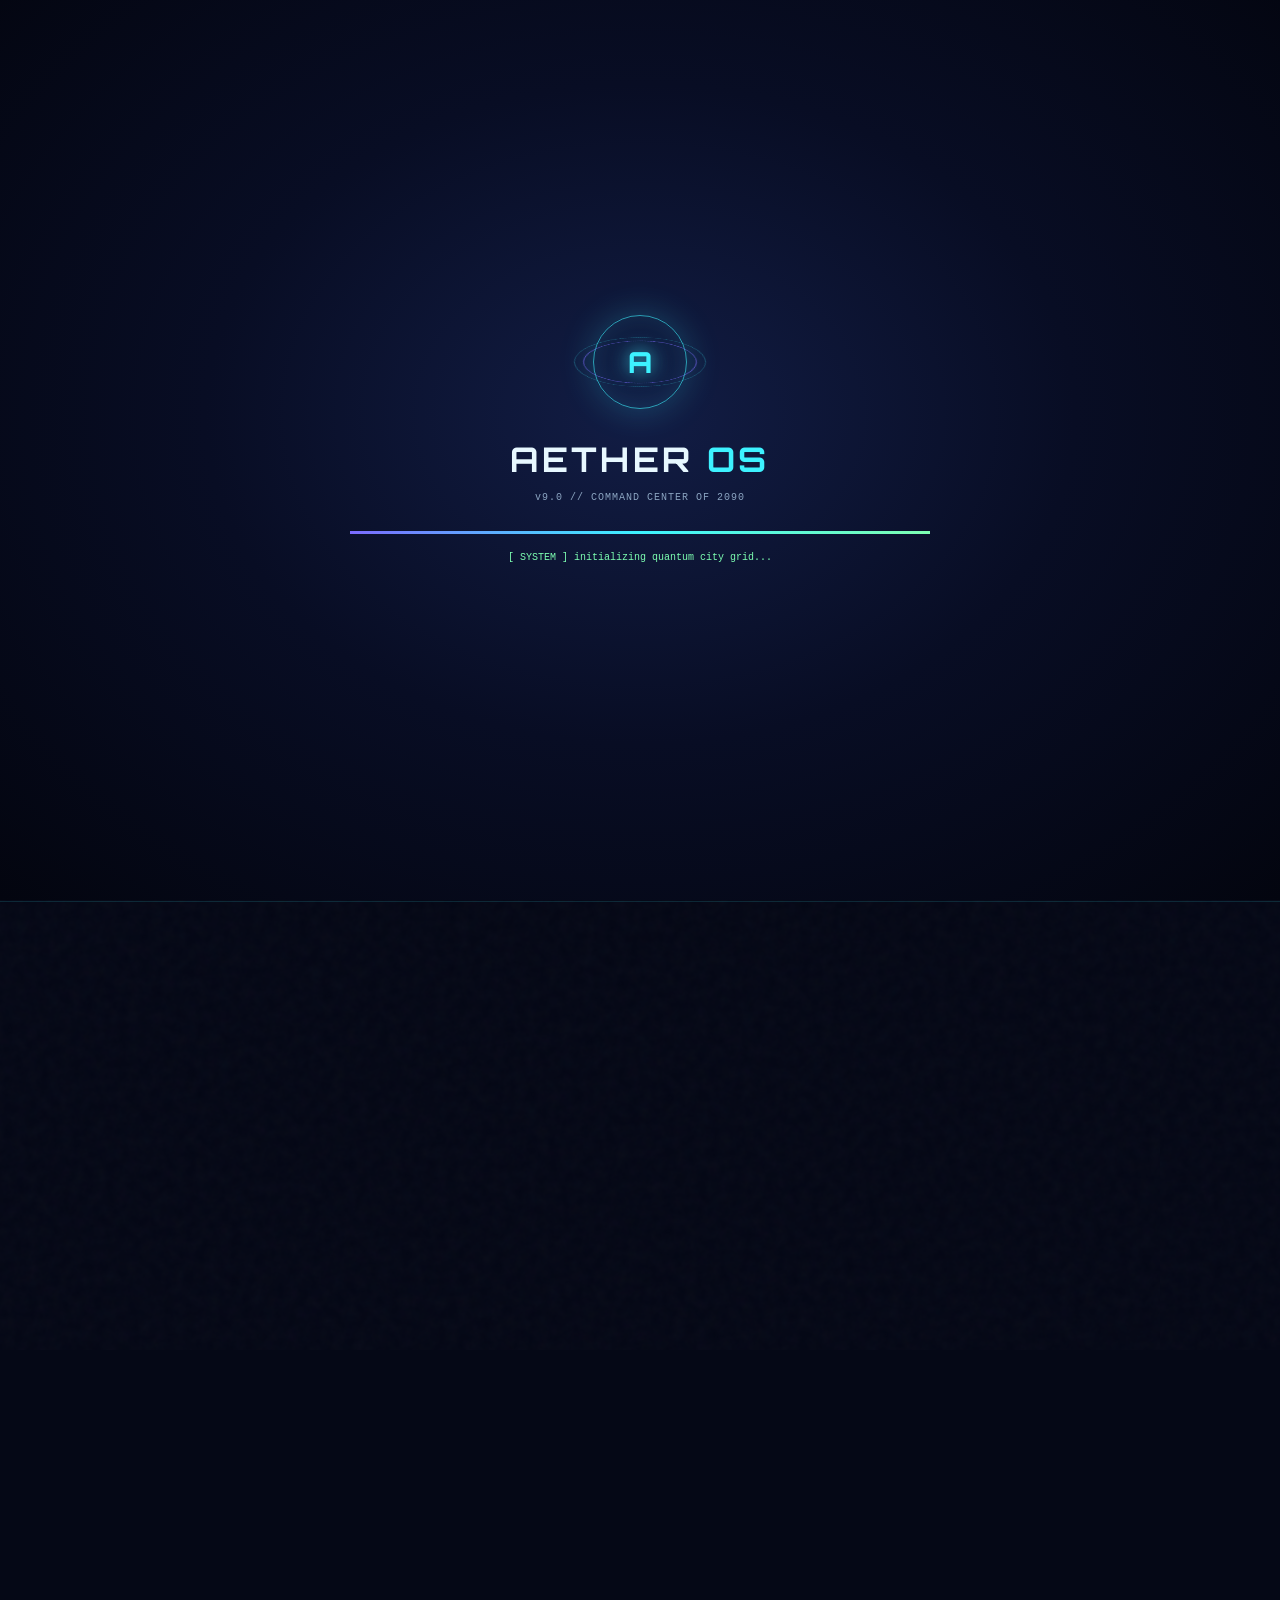
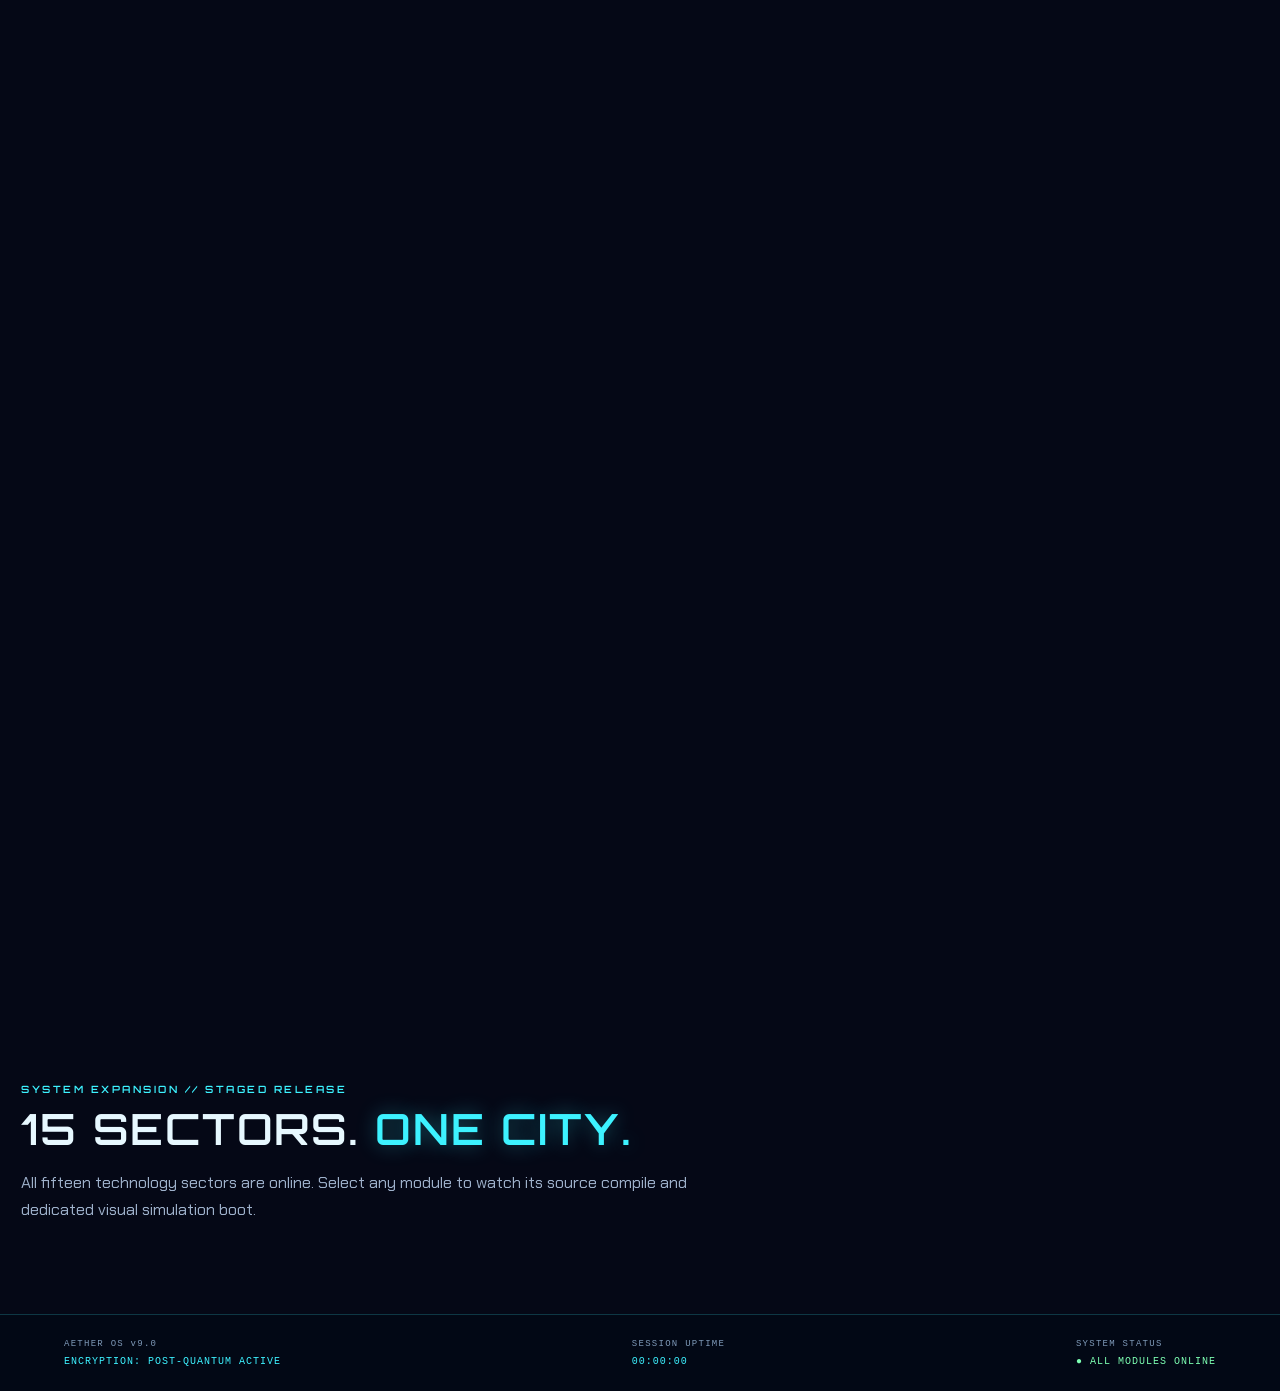
<file: aether-os/legacy.html>
<!DOCTYPE html>
<html lang="en">
<head>
<meta charset="UTF-8">
<meta name="viewport" content="width=device-width, initial-scale=1.0">
<meta name="theme-color" content="#050816">
<meta name="description" content="AETHER OS: Command Center of 2090 — an interactive future technology interface.">
<title>AETHER OS v9.0 — Command Center of 2090</title>
<link rel="preconnect" href="https://fonts.googleapis.com">
<link rel="preconnect" href="https://fonts.gstatic.com" crossorigin>
<link href="https://fonts.googleapis.com/css2?family=Chakra+Petch:wght@400;500;600;700&family=Orbitron:wght@400;500;600;700;800&display=swap" rel="stylesheet">
<style>
/* ================================================================
   AETHER OS — PALETTE + GLOBAL TOKENS
   Change the six color values below to reskin the entire interface.
   ================================================================ */
:root {
  --space: #050816;
  --cyan: #3df2ff;
  --violet: #7b6bff;
  --pink: #ff3d81;
  --mint: #7dffb2;
  --gold: #ffc857;
  --white: #e7f8ff;
  --muted: #7990ae;
  --panel: rgba(9, 17, 43, .76);
  --panel-strong: rgba(8, 15, 36, .94);
  --line: rgba(61, 242, 255, .22);
  --shadow-cyan: 0 0 28px rgba(61,242,255,.16), inset 0 0 24px rgba(61,242,255,.035);
  --heading: "Orbitron", "Chakra Petch", system-ui, sans-serif;
  --body: "Chakra Petch", system-ui, sans-serif;
  --code: "Cascadia Code", "SFMono-Regular", Consolas, "Liberation Mono", monospace;
  --radius: 15px;
}
* { box-sizing: border-box; }
html { scroll-behavior: smooth; scroll-padding-top: 90px; }
body { margin:0; min-height:100vh; overflow-x:hidden; color:var(--white); background:var(--space); font-family:var(--body); }
button, input { font:inherit; }
button { color:inherit; }
a { color:inherit; text-decoration:none; }
button:focus-visible, a:focus-visible, input:focus-visible { outline:2px solid var(--gold); outline-offset:4px; }
::selection { color:var(--space); background:var(--cyan); }
#matrixRain, #cursorFX { position:fixed; inset:0; width:100%; height:100%; pointer-events:none; }
#matrixRain { z-index:0; opacity:.22; }
#cursorFX { z-index:60; }
.grain { position:fixed; inset:-50%; z-index:2; pointer-events:none; opacity:.045; background-image:url("data:image/svg+xml,%3Csvg viewBox='0 0 180 180' xmlns='http://www.w3.org/2000/svg'%3E%3Cfilter id='n'%3E%3CfeTurbulence type='fractalNoise' baseFrequency='.88' numOctaves='3' stitchTiles='stitch'/%3E%3C/filter%3E%3Crect width='100%25' height='100%25' filter='url(%23n)' opacity='.65'/%3E%3C/svg%3E"); transform:translateZ(0); }
.scanlines { position:fixed; inset:0; z-index:3; pointer-events:none; opacity:.11; background:repeating-linear-gradient(to bottom,transparent 0 3px,rgba(61,242,255,.13) 4px,transparent 5px); }
.shell { position:relative; z-index:4; }
.container { width:min(1240px, calc(100% - 42px)); margin-inline:auto; }
.eyebrow { color:var(--cyan); font:600 10px/1.4 var(--heading); letter-spacing:.25em; text-transform:uppercase; }
.section-heading { margin:8px 0 13px; font:600 clamp(25px,4vw,43px)/1.14 var(--heading); letter-spacing:.045em; }
.section-heading .accent { color:var(--cyan); text-shadow:0 0 19px rgba(61,242,255,.36); }
.section-copy { max-width:720px; color:#9eb1cb; line-height:1.7; }
.glass { border:1px solid var(--line); background:linear-gradient(140deg,rgba(13,25,59,.78),rgba(5,9,27,.82)); box-shadow:var(--shadow-cyan); backdrop-filter:blur(16px); -webkit-backdrop-filter:blur(16px); }
.hud { position:relative; }
.hud:before,.hud:after { content:""; position:absolute; width:19px; height:19px; pointer-events:none; }
.hud:before { top:-1px; left:-1px; border-top:2px solid var(--cyan); border-left:2px solid var(--cyan); }
.hud:after { right:-1px; bottom:-1px; border-right:2px solid var(--violet); border-bottom:2px solid var(--violet); }
.btn { display:inline-flex; align-items:center; justify-content:center; gap:9px; min-height:42px; padding:10px 16px; border:1px solid rgba(61,242,255,.45); border-radius:7px; background:rgba(61,242,255,.08); color:var(--cyan); font:600 10px var(--heading); letter-spacing:.13em; text-transform:uppercase; cursor:pointer; transition:transform .2s,border-color .2s,background .2s,box-shadow .2s; }
.btn:hover { transform:translateY(-2px); border-color:var(--cyan); background:rgba(61,242,255,.15); box-shadow:0 0 22px rgba(61,242,255,.15); }
.btn.primary { color:#03151d; background:var(--cyan); border-color:var(--cyan); box-shadow:0 0 22px rgba(61,242,255,.24); }
.btn.primary:hover { background:#a0fbff; }
.btn:disabled { opacity:.35; cursor:not-allowed; transform:none; box-shadow:none; }
/* BOOT SCREEN */
.boot { position:fixed; inset:0; z-index:1000; display:grid; place-items:center; padding:25px; background:radial-gradient(ellipse at 50% 46%,#121d45 0%,#080d24 48%,#03050f 100%); transition:opacity .8s ease,visibility .8s ease; }
.boot.is-gone { opacity:0; visibility:hidden; }
.boot-panel { width:min(580px,100%); text-align:center; }
.boot-mark { width:94px; height:94px; margin:0 auto 29px; display:grid; place-items:center; position:relative; border:1px solid rgba(61,242,255,.62); border-radius:50%; box-shadow:0 0 35px rgba(61,242,255,.22),inset 0 0 30px rgba(61,242,255,.12); animation:bootPulse 2.2s ease-in-out infinite; }
.boot-mark:before,.boot-mark:after { content:""; position:absolute; inset:-11px; border:1px solid rgba(123,107,255,.65); border-radius:50%; transform:rotateX(68deg) rotate(25deg); }
.boot-mark:after { inset:-20px; border-color:rgba(61,242,255,.25); transform:rotateX(68deg) rotate(-28deg); }
.boot-mark span { color:var(--cyan); font:800 29px var(--heading); text-shadow:0 0 20px var(--cyan); }
.boot-title { margin:0; font:700 clamp(20px,5vw,34px) var(--heading); letter-spacing:.1em; }
.boot-title span { color:var(--cyan); }
.boot-sub { margin:12px 0 28px; color:#8ba4c1; font:10px var(--code); letter-spacing:.1em; }
.boot-track { height:3px; overflow:hidden; background:rgba(61,242,255,.12); }
.boot-track i { display:block; height:100%; width:0; background:linear-gradient(90deg,var(--violet),var(--cyan),var(--mint)); box-shadow:0 0 12px var(--cyan); animation:bootLoad 2.15s ease forwards; }
.boot-log { min-height:36px; margin-top:15px; color:var(--mint); font:10px/1.7 var(--code); }
@keyframes bootLoad { to { width:100%; } }
@keyframes bootPulse { 50% { transform:scale(1.055); box-shadow:0 0 54px rgba(61,242,255,.34),inset 0 0 35px rgba(61,242,255,.18); } }
/* NAVIGATION */
.nav { position:sticky; top:0; z-index:50; border-bottom:1px solid rgba(61,242,255,.16); background:rgba(5,8,22,.86); backdrop-filter:blur(18px); }
.nav-inner { min-height:70px; display:flex; align-items:center; justify-content:space-between; gap:18px; }
.logo { display:flex; align-items:center; gap:11px; font:700 13px var(--heading); letter-spacing:.12em; white-space:nowrap; }
.logo-orb { width:26px; height:26px; display:grid; place-items:center; border:1px solid var(--cyan); border-radius:50%; color:var(--cyan); font-size:12px; box-shadow:0 0 16px rgba(61,242,255,.28); }
.logo span:last-child { color:var(--cyan); }
.nav-links { display:flex; align-items:center; gap:clamp(12px,2.4vw,30px); color:#a1b3ce; font:600 9px var(--heading); letter-spacing:.12em; text-transform:uppercase; }
.nav-links a:hover { color:var(--cyan); }
.nav-status { display:flex; align-items:center; gap:8px; color:var(--mint); font:9px var(--code); white-space:nowrap; }
.status-dot { width:6px; height:6px; border-radius:50%; background:var(--mint); box-shadow:0 0 10px var(--mint); animation:blink 1.8s infinite; }
@keyframes blink { 50% { opacity:.35; } }
/* HERO CITY HUB */
.hero { min-height:calc(100svh - 70px); padding:74px 0 62px; display:grid; grid-template-columns:minmax(310px,.82fr) minmax(440px,1.18fr); align-items:center; gap:24px; overflow:hidden; }
.hero-copy { position:relative; z-index:3; padding-bottom:24px; }
.hero h1 { max-width:650px; margin:17px 0 18px; font:800 clamp(37px,6.2vw,75px)/1.02 var(--heading); letter-spacing:-.025em; }
.hero h1 .glitch { position:relative; display:inline-block; color:var(--cyan); text-shadow:0 0 25px rgba(61,242,255,.35); }
.hero h1 .glitch:after { content:attr(data-text); position:absolute; left:2px; top:0; width:100%; color:var(--violet); opacity:.34; clip-path:inset(50% 0 20% 0); transform:translateX(-3px); animation:glitch 4s steps(2,end) infinite; }
@keyframes glitch { 0%,91%,100% { clip-path:inset(50% 0 20% 0); transform:translateX(-2px); } 92% { clip-path:inset(12% 0 67% 0); transform:translateX(3px); } 94% { clip-path:inset(70% 0 8% 0); transform:translateX(-4px); } 96% { clip-path:inset(35% 0 45% 0); transform:translateX(1px); } }
.hero-copy p { max-width:570px; color:#9aacc8; line-height:1.75; }
.hero-actions { display:flex; flex-wrap:wrap; gap:11px; margin-top:26px; }
.hero-meta { display:flex; flex-wrap:wrap; gap:20px; margin-top:30px; color:#607998; font:9px var(--code); letter-spacing:.07em; }
.hero-meta b { color:var(--gold); font-weight:500; }
.earth-stage { position:relative; min-height:520px; display:grid; place-items:center; isolation:isolate; }
.earth-stage:before { content:""; position:absolute; width:74%; aspect-ratio:1; border-radius:50%; background:radial-gradient(circle,rgba(61,242,255,.13),rgba(123,107,255,.08) 44%,transparent 70%); filter:blur(15px); z-index:-1; }
#earthCanvas { width:min(100%,620px); height:auto; aspect-ratio:1.05; overflow:visible; }
.orbit-track { position:absolute; width:86%; height:42%; border:1px solid rgba(61,242,255,.16); border-radius:50%; transform:rotate(-20deg); pointer-events:none; }
.orbit-track.track-b { width:96%; height:57%; transform:rotate(31deg); border-color:rgba(123,107,255,.15); }
.node-cloud { position:absolute; inset:0; pointer-events:none; }
@property --orbit-angle { syntax: "<angle>"; inherits: false; initial-value: 0deg; }
.node { --angle:0deg; --orbit-angle:0deg; position:absolute; left:50%; top:50%; width:37px; height:37px; margin:-18px; display:grid; place-items:center; border:1px solid rgba(61,242,255,.55); border-radius:50%; background:rgba(5,12,33,.86); color:var(--cyan); font:600 9px var(--heading); box-shadow:0 0 17px rgba(61,242,255,.22); pointer-events:auto; cursor:pointer; transform:rotate(var(--orbit-angle)) rotate(var(--angle)) translateY(-220px) rotate(calc(-1 * var(--angle))) rotate(calc(-1 * var(--orbit-angle))); transition:background .2s,box-shadow .2s,opacity .2s; animation:nodeOrbit 48s linear infinite; }
.node:hover:not(:disabled),.node:focus-visible { background:rgba(61,242,255,.2); box-shadow:0 0 29px rgba(61,242,255,.6); }
.node:disabled { cursor:not-allowed; opacity:.55; border-color:rgba(123,107,255,.45); color:#968bff; box-shadow:0 0 12px rgba(123,107,255,.15); }
@keyframes nodeOrbit { to { --orbit-angle:360deg; } }
.node:nth-child(3n) { color:var(--violet); border-color:rgba(123,107,255,.55); }
.node:nth-child(5n) { color:var(--gold); border-color:rgba(255,200,87,.55); }
.node.is-live:after { content:""; position:absolute; inset:-5px; border:1px solid currentColor; border-radius:50%; opacity:.45; animation:nodePing 2.4s infinite; }
@keyframes nodePing { to { transform:scale(1.6); opacity:0; } }
.hub-readout { position:absolute; right:0; bottom:14px; padding:12px 14px; min-width:180px; border-left:2px solid var(--cyan); background:rgba(5,11,28,.68); color:#8399b9; font:9px/1.7 var(--code); backdrop-filter:blur(10px); }
.hub-readout strong { display:block; color:var(--mint); font-weight:500; }
/* MODULE LAB */
.lab-section { padding:70px 0 86px; border-top:1px solid rgba(61,242,255,.14); }
.lab-heading { display:flex; align-items:flex-end; justify-content:space-between; gap:20px; margin-bottom:26px; }
.lab-heading .section-copy { margin:0; max-width:560px; font-size:13px; }
.part-pill { flex:none; padding:9px 12px; border:1px solid rgba(255,200,87,.35); border-radius:5px; color:var(--gold); font:9px var(--heading); letter-spacing:.12em; }
.lab-layout { display:grid; grid-template-columns:235px minmax(0,1fr); gap:15px; align-items:stretch; }
.sidebar { padding:14px 11px; min-width:0; }
.side-top { display:flex; justify-content:space-between; align-items:center; padding:5px 7px 14px; border-bottom:1px solid rgba(61,242,255,.15); color:#9eb0cc; font:9px var(--heading); letter-spacing:.13em; }
.side-top span:last-child { color:var(--mint); }
.module-list { display:grid; gap:4px; margin-top:10px; }
.module-item { width:100%; min-height:44px; display:grid; grid-template-columns:27px 1fr auto; align-items:center; gap:8px; padding:7px; border:1px solid transparent; border-radius:6px; background:transparent; color:#9aabc7; text-align:left; cursor:pointer; transition:.2s; }
.module-item:hover:not(:disabled) { border-color:rgba(61,242,255,.24); background:rgba(61,242,255,.05); color:var(--white); }
.module-item[aria-current="true"] { border-color:rgba(61,242,255,.44); background:linear-gradient(90deg,rgba(61,242,255,.13),rgba(123,107,255,.06)); color:var(--cyan); box-shadow:inset 2px 0 var(--cyan); }
.module-item:disabled { cursor:not-allowed; opacity:.44; }
.module-num { color:#607995; font:9px var(--code); }
.module-name { font-size:11px; line-height:1.25; }
.module-lock { color:#847aff; font:9px var(--code); }
.lab-main { min-width:0; padding:15px; }
.selected-head { display:flex; align-items:flex-start; justify-content:space-between; gap:15px; padding:3px 2px 15px; border-bottom:1px solid rgba(61,242,255,.15); }
.selected-head h3 { margin:4px 0 3px; font:600 clamp(16px,2vw,22px) var(--heading); }
.selected-head p { margin:0; color:#8396b2; font-size:11px; }
.live-tag { flex:none; display:flex; align-items:center; gap:7px; padding:7px 9px; color:var(--mint); border:1px solid rgba(125,255,178,.26); font:8px var(--code); letter-spacing:.09em; }
.live-tag i { width:5px; height:5px; border-radius:50%; background:var(--mint); box-shadow:0 0 9px var(--mint); }
.split { display:grid; grid-template-columns:minmax(0,.94fr) minmax(0,1.06fr); gap:12px; padding-top:13px; }
.code-panel,.visual-panel { min-width:0; overflow:hidden; border:1px solid rgba(109,140,190,.2); border-radius:9px; background:rgba(3,8,23,.76); }
.panel-bar { min-height:37px; display:flex; align-items:center; justify-content:space-between; gap:8px; padding:0 11px; border-bottom:1px solid rgba(109,140,190,.17); background:rgba(16,25,54,.7); color:#8095b8; font:9px var(--code); }
.panel-bar .dots { display:flex; gap:5px; }
.panel-bar .dots i { width:6px; height:6px; border-radius:50%; background:#405271; }
.panel-bar .dots i:first-child { background:var(--pink); }.panel-bar .dots i:nth-child(2) { background:var(--gold); }.panel-bar .dots i:nth-child(3) { background:var(--mint); }
.code-area { height:310px; overflow:auto; padding:12px 0; color:#d6e4ff; font:11px/1.72 var(--code); scrollbar-color:#263b66 transparent; }
.code-line { display:grid; grid-template-columns:37px minmax(0,1fr); min-height:19px; padding-right:12px; white-space:pre; }
.line-no { padding-right:10px; color:#52617e; text-align:right; user-select:none; }
.line-src { overflow:visible; }
.tok-key { color:#c792ea; }.tok-string { color:#c3e88d; }.tok-number { color:#f78c6c; }.tok-comment { color:#60718e; font-style:italic; }.tok-fn { color:#82aaff; }.tok-decorator { color:var(--gold); }
.caret { display:inline-block; width:7px; height:13px; margin-left:1px; vertical-align:-2px; background:var(--cyan); box-shadow:0 0 9px var(--cyan); animation:caretBlink .9s steps(2,end) infinite; }
@keyframes caretBlink { 50% { opacity:0; } }
.compile-wrap { padding:10px 12px 12px; border-top:1px solid rgba(109,140,190,.16); }
.compile-meta { display:flex; justify-content:space-between; gap:8px; margin-bottom:7px; color:#8296b8; font:8px var(--code); }
.compile-meta strong { color:var(--gold); font-weight:500; }
.compile-track { height:4px; overflow:hidden; border-radius:5px; background:#18213d; }
.compile-fill { display:block; width:0; height:100%; background:linear-gradient(90deg,var(--violet),var(--cyan),var(--mint)); box-shadow:0 0 10px var(--cyan); transition:width .08s linear; }
.code-actions { display:flex; align-items:center; justify-content:space-between; gap:10px; padding:10px 12px 12px; }
.code-actions small { color:#627796; font:8px var(--code); }
.visual-panel { display:flex; flex-direction:column; min-height:400px; }
.visual-head { min-height:37px; display:flex; align-items:center; justify-content:space-between; gap:8px; padding:0 11px; border-bottom:1px solid rgba(109,140,190,.17); background:rgba(16,25,54,.7); color:#8197bb; font:9px var(--code); }
.visual-head strong { color:var(--cyan); font-weight:500; }
.visual-stage { position:relative; flex:1; min-height:320px; overflow:hidden; background:radial-gradient(ellipse at 50% 47%,rgba(22,42,87,.55),rgba(3,8,23,.4) 66%); }
.visual-stage:before { content:""; position:absolute; inset:0; opacity:.19; background-image:linear-gradient(rgba(61,242,255,.08) 1px,transparent 1px),linear-gradient(90deg,rgba(61,242,255,.08) 1px,transparent 1px); background-size:28px 28px; mask-image:radial-gradient(ellipse,black,transparent 80%); }
#moduleCanvas { position:absolute; inset:0; width:100%; height:100%; touch-action:pan-y; }
.visual-overlay { position:absolute; left:12px; right:12px; bottom:10px; display:flex; align-items:center; justify-content:space-between; gap:10px; color:#6783a6; font:8px var(--code); pointer-events:none; }
.visual-overlay b { color:var(--mint); font-weight:500; }
.parameter-bar { display:flex; flex-wrap:wrap; align-items:center; gap:15px; padding:12px 13px; border-top:1px solid rgba(109,140,190,.17); background:rgba(10,17,38,.78); }
.parameter-copy { min-width:130px; flex:1; }
.parameter-copy label { display:block; margin-bottom:3px; color:#8da4c8; font:9px var(--heading); letter-spacing:.1em; }
.parameter-copy output { color:var(--gold); font:11px var(--code); }
.parameter-bar input[type=range] { width:min(210px,40%); accent-color:var(--cyan); cursor:pointer; }
.visual-state { color:#637c9e; font:8px var(--code); }
.visual-state.ready { color:var(--mint); }
/* ROADMAP + FOOTER */
.roadmap { padding:10px 0 72px; }
.roadmap-grid { display:grid; grid-template-columns:repeat(5,1fr); gap:8px; margin-top:19px; }
.roadmap-chip { padding:11px 9px; border:1px solid rgba(123,107,255,.2); background:rgba(16,15,49,.35); color:#7887a8; font-size:10px; }
.roadmap-chip b { display:block; margin-bottom:3px; color:#9c92ff; font:9px var(--heading); }
.roadmap-chip.done { border-color:rgba(125,255,178,.22); color:#9dbcb6; }
.roadmap-chip.done b { color:var(--mint); }
.reveal { opacity:0; transform:translateY(20px); transition:opacity .7s ease,transform .7s ease; }
.reveal.is-visible { opacity:1; transform:none; }
@media(max-width:1000px) { .hero { grid-template-columns:1fr; padding-top:55px; } .hero-copy { text-align:center; padding-bottom:0; }.hero-copy p { margin-inline:auto; }.hero-actions,.hero-meta { justify-content:center; }.earth-stage { min-height:490px; }.lab-layout { grid-template-columns:195px minmax(0,1fr); }.split { grid-template-columns:1fr; }.visual-panel { min-height:420px; } }
@media(max-width:700px) { .container { width:min(100% - 26px,600px); }.nav-inner { min-height:62px; }.nav-links { gap:11px; font-size:8px; }.nav-status { display:none; }.hero { padding:43px 0 42px; gap:0; }.hero h1 { font-size:clamp(36px,11vw,58px); }.earth-stage { min-height:380px; margin-top:4px; }.node { width:31px; height:31px; margin:-15px; transform:rotate(var(--orbit-angle)) rotate(var(--angle)) translateY(-154px) rotate(calc(-1 * var(--angle))) rotate(calc(-1 * var(--orbit-angle))); }.hub-readout { right:0; bottom:0; min-width:148px; font-size:8px; }.lab-section { padding:52px 0 65px; }.lab-heading { align-items:flex-start; flex-direction:column; }.lab-layout { grid-template-columns:1fr; }.sidebar { padding:11px; }.module-list { grid-template-columns:repeat(2,minmax(0,1fr)); }.module-item { min-height:40px; }.lab-main { padding:11px; }.selected-head { flex-direction:column; }.live-tag { align-self:flex-start; }.visual-panel { min-height:360px; }.visual-stage { min-height:290px; }.roadmap-grid { grid-template-columns:repeat(2,1fr); } }
@media(max-width:440px) { .nav-links a:nth-child(3) { display:none; }.logo { font-size:10px; }.earth-stage { min-height:330px; }.node { width:27px; height:27px; margin:-13px; }.node { transform:rotate(var(--orbit-angle)) rotate(var(--angle)) translateY(-132px) rotate(calc(-1 * var(--angle))) rotate(calc(-1 * var(--orbit-angle))); }.hero-meta { gap:10px; font-size:8px; }.parameter-bar { gap:9px; }.parameter-bar input[type=range] { width:100%; order:3; }.visual-panel { min-height:330px; } }
@media(prefers-reduced-motion:reduce) { *,*::before,*::after { scroll-behavior:auto!important; animation-duration:.01ms!important; animation-iteration-count:1!important; transition-duration:.01ms!important; }.reveal { opacity:1; transform:none; } }

.city-shell{position:relative;min-height:380px;margin:28px 0 34px;border:1px solid rgba(61,242,255,.3);background:radial-gradient(ellipse at 50% 75%,rgba(20,67,106,.45),transparent 62%),#050b1a;overflow:hidden;box-shadow:0 0 45px rgba(61,242,255,.08)}
#cityCanvas{display:block;width:100%;height:380px}.city-hud{position:absolute;inset:14px 16px auto;display:flex;justify-content:space-between;gap:12px;flex-wrap:wrap;font:10px monospace;letter-spacing:.12em;color:var(--cyan);pointer-events:none}.city-hud strong{color:var(--mint)}
.breach-row{display:flex;align-items:center;justify-content:space-between;gap:20px;padding:20px 0;border-block:1px solid rgba(61,242,255,.2)}.breach-row h3{font-family:Orbitron,monospace;letter-spacing:.1em;margin:6px 0}.action-button{border:1px solid var(--pink);background:rgba(255,61,129,.1);color:#fff;padding:13px 18px;font:700 11px monospace;letter-spacing:.1em;cursor:pointer}.action-button:hover{background:rgba(255,61,129,.22)}.action-button:focus-visible{outline:2px solid var(--cyan);outline-offset:4px}
.security-grid{display:grid;grid-template-columns:repeat(3,1fr);gap:12px;margin-top:16px}.security-cell{border:1px solid rgba(61,242,255,.2);background:rgba(9,20,42,.65);padding:16px;display:grid;gap:8px}.security-cell span,.security-cell small{font:9px monospace;letter-spacing:.1em;color:#91a9c4}.security-cell b{font:700 22px Orbitron,monospace;color:var(--mint)}.meter{height:5px;background:rgba(255,255,255,.1);overflow:hidden}.meter i{display:block;height:100%;background:var(--mint);transition:width .35s}.threat-meter i{background:var(--pink)}
@media(max-width:650px){.city-shell,#cityCanvas{min-height:300px;height:300px}.breach-row{align-items:flex-start;flex-direction:column}.security-grid{grid-template-columns:1fr}}

.system-footer{display:flex;justify-content:space-between;gap:20px;flex-wrap:wrap;padding:24px max(5vw,20px);border-top:1px solid rgba(61,242,255,.2);background:rgba(3,8,22,.88)}.system-footer>div{display:grid;gap:7px}.system-footer .section-kicker{font:9px monospace;letter-spacing:.14em;color:#7e9ab8}.system-footer strong{font:10px monospace;letter-spacing:.1em;color:#3df2ff}.system-footer .online-label{color:#7dffb2}
</style>
</head>
<body>
<div class="boot" id="bootScreen" role="status" aria-live="polite">
  <div class="boot-panel">
    <div class="boot-mark"><span>A</span></div>
    <h1 class="boot-title">AETHER <span>OS</span></h1>
    <p class="boot-sub">v9.0 // COMMAND CENTER OF 2090</p>
    <div class="boot-track"><i></i></div>
    <div class="boot-log" id="bootLog">[ SYSTEM ] initializing quantum city grid...</div>
  </div>
</div>
<canvas id="matrixRain" aria-hidden="true"></canvas>
<canvas id="cursorFX" aria-hidden="true"></canvas>
<div class="grain" aria-hidden="true"></div><div class="scanlines" aria-hidden="true"></div>
<div class="shell">
<nav class="nav">
  <div class="container nav-inner">
    <a class="logo" href="#home" aria-label="AETHER OS home"><span class="logo-orb">A</span><span>AETHER</span> <span>OS</span></a>
    <div class="nav-links"><a href="#home">Command Hub</a><a href="#module-lab">Module Lab</a><a href="#roadmap">Roadmap</a></div>
    <div class="nav-status"><i class="status-dot"></i> GRID ONLINE</div>
  </div>
</nav>
<main>
<section class="hero container" id="home">
  <div class="hero-copy reveal">
    <div class="eyebrow">SMART CITY NETWORK // YEAR 2090</div>
    <h1>COMMAND THE<br><span class="glitch" data-text="FUTURE">FUTURE</span></h1>
    <p>AETHER OS is the operating layer of a living city. Boot a technology module, watch its code assemble in real time, then see the system come alive in a live visual simulation.</p>
    <div class="hero-actions"><a class="btn primary" href="#module-lab">ENTER MODULE LAB <span>↘</span></a><button class="btn" id="randomModule" type="button">BOOT RANDOM MODULE</button></div>
    <div class="hero-meta"><span>SECTORS MAPPED <b>15</b></span><span>LIVE IN THIS BUILD <b>05</b></span><span>CORE STATUS <b>STABLE</b></span></div>
  </div>
  <div class="earth-stage reveal" aria-label="Holographic Earth city hub with fifteen technology nodes">
    <div class="orbit-track"></div><div class="orbit-track track-b"></div>
    <canvas id="earthCanvas" width="760" height="720" aria-label="Animated holographic Earth and city grid"></canvas>
    <div class="node-cloud" id="nodeCloud"></div>
    <div class="hub-readout"><strong>◉ AETHER CITY / 2090</strong>NETWORK NODES: 15<br>QUANTUM LINK: ENCRYPTED<br><span id="hubReadoutStatus">MODULES 01–05 ACTIVE</span></div>
  </div>
</section>
<section class="lab-section" id="module-lab">
  <div class="container">
    <div class="lab-heading reveal">
      <div><div class="eyebrow">LIVE CODE // LIVE SYSTEM</div><h2 class="section-heading">TECHNOLOGY <span class="accent">MODULE LAB</span></h2><p class="section-copy">Choose a sector. The editor writes its demo code, the compiler advances, and the visualization boots. Adjust the live parameter to change the simulation without restarting it.</p></div>
      <div class="part-pill">PART 01 / 04 · 05 MODULES ACTIVE</div>
    </div>
    <div class="lab-layout reveal">
      <aside class="sidebar glass hud" aria-label="Technology module explorer">
        <div class="side-top"><span>EXPLORER / MODULES</span><span>05 / 15</span></div>
        <div class="module-list" id="moduleList"></div>
      </aside>
      <section class="lab-main glass hud" aria-label="Selected module live coding environment">
        <div class="selected-head">
          <div><div class="eyebrow" id="moduleIndex">MODULE 01 // QUANTUM SYSTEMS</div><h3 id="moduleTitle">Quantum Computing</h3><p id="moduleDescription">Qubits, superposition and entanglement.</p></div>
          <div class="live-tag"><i></i><span id="compileTag">STANDBY</span></div>
        </div>
        <div class="split">
          <div class="code-panel">
            <div class="panel-bar"><span class="dots"><i></i><i></i><i></i></span><span id="fileName">quantum_core.py</span><span>READ-ONLY DEMO</span></div>
            <div class="code-area" id="codeArea" aria-label="Auto-typing highlighted code" aria-live="off"><div class="code-line"><span class="line-no">01</span><span class="line-src">// waiting for module boot...</span></div></div>
            <div class="compile-wrap"><div class="compile-meta"><span id="compileLabel">COMPILATION QUEUED</span><strong id="compilePercent">0%</strong></div><div class="compile-track"><i class="compile-fill" id="compileFill"></i></div></div>
            <div class="code-actions"><small id="codeHint">Select a module to begin</small><button class="btn" id="runAgain" type="button">↻ RUN AGAIN</button></div>
          </div>
          <div class="visual-panel">
            <div class="visual-head"><span>RENDER ENGINE // <strong id="visualName">QUANTUM FIELD</strong></span><span id="fpsLabel">60 FPS TARGET</span></div>
            <div class="visual-stage" id="visualStage"><canvas id="moduleCanvas" width="720" height="540" aria-label="Module visualization canvas"></canvas><div class="visual-overlay"><span id="visualOverlayLeft">AWAITING COMPILE</span><b id="visualOverlayRight">NO SIGNAL</b></div></div>
            <div class="parameter-bar"><div class="parameter-copy"><label id="parameterLabel" for="parameterSlider">QUBIT COUNT</label><output id="parameterValue" for="parameterSlider">4</output></div><input id="parameterSlider" type="range" min="2" max="8" step="1" value="4"><span class="visual-state" id="visualState">VISUAL OFFLINE</span></div>
          </div>
        </div>
      </section>
    </div>
  </div>
</section>

<section class="section reveal" id="city-mode">
<div class="section-kicker">CITY MODE / SYSTEM-WIDE SIMULATION</div>
<h2 class="section-title">THE CITY <span class="accent">IS ALIVE.</span></h2>
<p class="section-copy">All fifteen technologies converge in one animated smart-city network. This is a visual concept simulation, not a live city-control system.</p>
<div class="city-shell"><canvas id="cityCanvas" aria-label="Animated futuristic smart city"></canvas><div class="city-hud"><span>SECTOR 09 · AETHER GRID</span><strong id="cityStatus">ALL SYSTEMS NOMINAL</strong><span>DRONES 07 · NODES 120 · GRID 99%</span></div></div>
<div class="breach-row"><div><div class="section-kicker">SECURITY EXERCISE / VISUAL ONLY</div><h3>BREACH SIMULATION</h3><p class="section-copy">Trigger a harmless animated threat and watch the fictional city defenses respond.</p></div><button class="action-button" id="breachButton" type="button">INITIATE BREACH TEST ↗</button></div>
<div class="security-grid"><div class="security-cell"><span>INTEGRITY</span><b id="integrityValue">100%</b><div class="meter"><i id="integrityFill" style="width:100%"></i></div></div><div class="security-cell"><span>THREAT COUNTER</span><b id="threatValue">00</b><div class="meter threat-meter"><i id="threatFill" style="width:0%"></i></div></div><div class="security-cell"><span>DEFENSE STATUS</span><b id="defenseValue">ARMED</b><small id="defenseLog">POST-QUANTUM · SWARM · ZK PROOF READY</small></div></div>
</section>
<section class="roadmap container" id="roadmap">
  <div class="eyebrow">SYSTEM EXPANSION // STAGED RELEASE</div><h2 class="section-heading">15 SECTORS. <span class="accent">ONE CITY.</span></h2>
  <p class="section-copy">All fifteen technology sectors are online. Select any module to watch its source compile and dedicated visual simulation boot.</p>
  <div class="roadmap-grid" id="roadmapGrid"></div>
</section>

<section class="system-footer"><div><span class="section-kicker">AETHER OS v9.0</span><strong>ENCRYPTION: POST-QUANTUM ACTIVE</strong></div><div><span class="section-kicker">SESSION UPTIME</span><strong id="uptimeValue">00:00:00</strong></div><div><span class="section-kicker">SYSTEM STATUS</span><strong class="online-label">● ALL MODULES ONLINE</strong></div></section>
</main>
</div>
<script>
/* ================================================================
   AETHER OS — PART 1 APPLICATION
   All visuals are locally drawn with Canvas 2D. No server required.
   Code panes are explanatory demos; they are not executed as Python.
   ================================================================ */
(() => {
  "use strict";
  const $ = (selector, root=document) => root.querySelector(selector);
  const reducedMotion = window.matchMedia("(prefers-reduced-motion: reduce)");
  const clamp = (n,min,max) => Math.max(min,Math.min(max,n));
  const lerp = (a,b,t) => a+(b-a)*t;
  const TAU = Math.PI*2;
  const startTime = performance.now();
  const modules = [
    {
      id:1, short:"QUANTUM", title:"Quantum Computing", file:"quantum_core.py", visual:"QUANTUM FIELD",
      desc:"Qubits as Bloch spheres. Watch superposition vectors rotate and entanglement links pulse between quantum states.",
      parameter:{label:"QUBIT COUNT",min:2,max:8,step:1,value:4,unit:" qubits"},
      code:p=>`from qiskit import QuantumCircuit\nfrom qiskit.quantum_info import Statevector\n\nqubits = ${p.value}\ncircuit = QuantumCircuit(qubits)\n\nfor q in range(qubits):\n    circuit.h(q)  # superposition\n\nfor q in range(qubits - 1):\n    circuit.cx(q, q + 1)  # entangle\n\nstate = Statevector.from_instruction(circuit)\nprint("state amplitudes:", state.data)`,
      draw:drawQuantum
    },
    {
      id:2, short:"POST-QUANTUM", title:"Post-Quantum Cryptography", file:"lattice_guard.py", visual:"LATTICE SHIELD",
      desc:"A lattice-based ciphertext moves through a defensive key field. A simulated quantum attacker cannot derive the secret key.",
      parameter:{label:"LATTICE DIMENSION",min:5,max:17,step:1,value:11,unit:" × 11"},
      code:p=>`import secrets\n\ndimension = ${p.value}\npublic_basis = build_lattice(dimension)\nsecret = secrets.token_bytes(32)\n\nciphertext = lattice_encrypt(\n    public_basis, secret\n)\n\nattack = quantum_search(ciphertext)\nif not verify_candidate(attack):\n    print("ATTACK REJECTED")\n    print("POST-QUANTUM LOCK: ACTIVE")`,
      draw:drawLattice
    },
    {
      id:3, short:"BCI / NEURAL", title:"Brain-Computer Interface", file:"neural_link.py", visual:"NEURAL SIGNAL",
      desc:"A neural interface reads an illustrative EEG signal. Move your pointer over the visual to steer the on-screen robotic cursor.",
      parameter:{label:"EEG CHANNELS",min:4,max:32,step:4,value:16,unit:" channels"},
      code:p=>`from neural_interface import EEG\nfrom control import RoboticCursor\n\nchannels = ${p.value}\nstream = EEG.connect(channels)\ncontroller = RoboticCursor()\n\nfor signal in stream.window(250):\n    focus = decode_intent(signal)\n    vector = map_to_motion(focus)\n    controller.move(vector)\n\nprint("NEURAL LINK: CALIBRATED")`,
      draw:drawBrain
    },
    {
      id:4, short:"DIGITAL TWIN", title:"Digital Twin", file:"city_twin.py", visual:"PHYSICAL ↔ DIGITAL",
      desc:"A physical city block and its wireframe digital twin stay synchronized. Change building height to update both representations.",
      parameter:{label:"TOWER HEIGHT",min:50,max:220,step:10,value:130,unit:" m"},
      code:p=>`from aether.twin import CityTwin\n\ncity = CityTwin("sector_09")\ntower = city.asset("north_spire")\n\ntower.height_m = ${p.value}\ncity.sync_physical_model()\ncity.rebuild_wireframe()\n\ntelemetry = city.read_sensors()\nprint("TWIN SYNC:", telemetry.status)`,
      draw:drawTwin
    },
    {
      id:5, short:"MIXED REALITY", title:"AR / VR / Mixed Reality", file:"spatial_hud.py", visual:"SPATIAL HOLOGRAM",
      desc:"A spatial interface places floating holographic windows around a headset. Move your pointer to shift the panels in 3D-like parallax.",
      parameter:{label:"HOLOGRAM PANELS",min:2,max:8,step:1,value:5,unit:" panels"},
      code:p=>`from aether.spatial import Headset\nfrom aether.hud import HoloPanel\n\nheadset = Headset.connect()\npanel_count = ${p.value}\n\nfor index in range(panel_count):\n    panel = HoloPanel.spawn(index)\n    panel.anchor_to("world")\n    panel.enable_depth_parallax()\n\nheadset.render_spatial_ui()\nprint("MIXED REALITY: READY")`,
      draw:drawMR
    }
    {id:6,short:"HUMANOID",title:"Humanoid Robots",file:"atlas_motion.py",visual:"ATLAS MOTION BAY",desc:"Humanoid balances, walks and waves.",parameter:{label:"SERVO SPEED",min:1,max:5,step:1,value:3,unit:"×"},code:p=>"atlas = Humanoid.connect('atlas-09')\natlas.servo_speed = VALUE\natlas.animate_gesture('wave')".replaceAll("VALUE",String(p.value)),draw:drawRobot},
    {id:7,short:"SWARM",title:"Swarm Robotics",file:"swarm_mesh.py",visual:"SWARM FORMATION FIELD",desc:"100+ robots form patterns and avoid obstacles.",parameter:{label:"ROBOT COUNT",min:60,max:180,step:20,value:120,unit:" units"},code:p=>"fleet = Fleet(size=VALUE)\nfleet.set_formation('AETHER')\nfleet.enable_collision_avoidance()".replaceAll("VALUE",String(p.value)),draw:drawSwarm},
    {id:8,short:"SELF-HEALING",title:"Self-healing Materials",file:"lattice_repair.py",visual:"MATERIAL REPAIR MATRIX",desc:"Cracked smart material seals its glowing fractures.",parameter:{label:"DAMAGE LEVEL",min:1,max:5,step:1,value:3,unit:" / 5"},code:p=>"panel = SmartLattice('composite-22')\npanel.damage_level = VALUE\npanel.repair_fractures()".replaceAll("VALUE",String(p.value)),draw:drawHealing},
    {id:9,short:"NEUROMORPHIC",title:"Neuromorphic Chips",file:"spike_mesh.py",visual:"SPIKING NEURAL SILICON",desc:"Neural chip fires pulses through adaptive synapses.",parameter:{label:"NEURON COUNT",min:24,max:72,step:8,value:48,unit:" neurons"},code:p=>"core = SpikingCore(neurons=VALUE)\ncore.set_learning_rule('STDP')\ncore.propagate_spikes()".replaceAll("VALUE",String(p.value)),draw:drawNeuro},
    {id:10,short:"EDGE AI + 6G",title:"Edge AI + 6G",file:"edge_network.py",visual:"6G EDGE MESH",desc:"6G mesh routes data between edge towers.",parameter:{label:"EDGE NODES",min:4,max:12,step:1,value:8,unit:" towers"},code:p=>"mesh = EdgeMesh(nodes=VALUE, radio='6G')\nmesh.deploy_inference_models()\nmesh.route_to_nearest_edge()".replaceAll("VALUE",String(p.value)),draw:drawEdge},
    {id:11,short:"BLOCKCHAIN / ZK",title:"Blockchain / Zero-Knowledge Proofs",file:"zk_chain.py",visual:"ZERO-KNOWLEDGE LEDGER",desc:"Blocks link while zero-knowledge proof hides secret.",parameter:{label:"BLOCK COUNT",min:3,max:8,step:1,value:5,unit:" blocks"},code:p=>"chain = Chain(blocks=VALUE)\nproof = ZKProof.prove(secret, statement)\nassert proof.verify(statement)".replaceAll("VALUE",String(p.value)),draw:drawChain},
    {id:12,short:"BIOMETRIC / DNA",title:"Biometric / DNA Authentication",file:"bio_lock.py",visual:"GENETIC IDENTITY GATE",desc:"Face scan and rotating DNA helix simulate identity match.",parameter:{label:"SCAN RESOLUTION",min:6,max:18,step:2,value:12,unit:" layers"},code:p=>"scanner = BioGate(resolution=VALUE)\nmatch = scanner.verify(face_mesh, dna_marker)\nprint('IDENTITY VERIFIED' if match else 'ACCESS DENIED')".replaceAll("VALUE",String(p.value)),draw:drawDNA},
    {id:13,short:"AUTONOMOUS FLIGHT",title:"Autonomous Drones / eVTOL",file:"aero_routes.py",visual:"URBAN AIR MOBILITY",desc:"Autonomous aircraft share glowing urban air corridors.",parameter:{label:"AIRCRAFT FLEET",min:3,max:12,step:1,value:7,unit:" vehicles"},code:p=>"fleet = AirCorridor.dispatch(count=VALUE)\nfleet.plan_3d_routes()\nfleet.avoid_dynamic_obstacles()".replaceAll("VALUE",String(p.value)),draw:drawFlight},
    {id:14,short:"FUSION ENERGY",title:"Fusion Energy",file:"tokamak_core.py",visual:"TOKAMAK PLASMA CHAMBER",desc:"Tokamak contains swirling plasma as power meter rises.",parameter:{label:"OUTPUT POWER",min:400,max:1200,step:100,value:900,unit:" MW"},code:p=>"reactor = Tokamak('helios-09')\nreactor.output_target_mw = VALUE\nreactor.stabilize_confinement()".replaceAll("VALUE",String(p.value)),draw:drawFusion},
    {id:15,short:"SMART DUST",title:"Programmable Matter / Smart Dust",file:"matter_cloud.py",visual:"MORPHIC PARTICLE LAB",desc:"Smart dust morphs from cube to sphere to heart.",parameter:{label:"SMART DUST PARTICLES",min:300,max:1200,step:150,value:750,unit:" particles"},code:p=>"cloud = SmartDust(count=VALUE)\ncloud.enable_collective_motion()\ncloud.morph_to(['cube','sphere','heart'])".replaceAll("VALUE",String(p.value)),draw:drawMatter}
  ];
  const allSectors = [
    "Quantum Computing","Post-Quantum Cryptography","Brain-Computer Interface","Digital Twin","AR / VR / Mixed Reality",
    "Humanoid Robots","Swarm Robotics","Self-healing Materials","Neuromorphic Chips","Edge AI + 6G",
    "Blockchain / Zero-Knowledge Proofs","Biometric / DNA Authentication","Autonomous Drones / eVTOL","Fusion Energy","Programmable Matter / Smart Dust"
  ];
  const nodeIcons = ["Q","⌑","Ψ","Twin","◈","R","Sw","✣","N","6G","ZK","DNA","✈","F","✧"];
  let activeModule = modules[0];
  let currentParams = {...activeModule.parameter};
  let typeToken = 0;
  let compileToken = 0;
  let typing = false;
  let compiled = false;
  let labVisible = false;
  let heroVisible = false;
  let visualRAF = 0;
  let heroRAF = 0;
  let matrixRAF = 0;
  let cursorRAF = 0;
  let lastVisualTime = 0;
  let pointer = {x:0,y:0,nx:0,ny:0,inside:false};
  let lastCursorAt = 0;
  const cursorTrail = [];
  const moduleCanvas = $("#moduleCanvas");
  const moduleCtx = moduleCanvas.getContext("2d");
  const earthCanvas = $("#earthCanvas");
  const earthCtx = earthCanvas.getContext("2d");
  const matrixCanvas = $("#matrixRain");
  const matrixCtx = matrixCanvas.getContext("2d");
  const cursorCanvas = $("#cursorFX");
  const cursorCtx = cursorCanvas.getContext("2d");
  const visualStage = $("#visualStage");
  const codeArea = $("#codeArea");

  function escapeHTML(text) {
    return String(text).replace(/[&<>"']/g, ch => ({"&":"&amp;","<":"&lt;",">":"&gt;","\"":"&quot;","'":"&#39;"}[ch]));
  }
  function highlightCode(text) {
    const escaped = escapeHTML(text);
    const tokenPattern = /(#[^\n]*|\/\/[^\n]*)|("(?:[^"\\]|\\.)*"|'(?:[^'\\]|\\.)*'|`(?:[^`\\]|\\.)*`)|(\b(?:from|import|as|for|in|if|else|not|print|def|return|class|True|False|None|while|with)\b)|(\b\d+(?:\.\d+)?\b)|(\b[A-Za-z_]\w*(?=\s*\())/g;
    return escaped.replace(tokenPattern,(match,comment,string,keyword,number,fn) => {
      const kind = comment ? "comment" : string ? "string" : keyword ? "key" : number ? "number" : fn ? "fn" : "";
      return kind ? `<span class="tok-${kind}">${match}</span>` : match;
    });
  }
  function renderCode(text, withCaret=false) {
    const lines = text.split("\n");
    codeArea.innerHTML = lines.map((line,i) => `<div class="code-line"><span class="line-no">${String(i+1).padStart(2,"0")}</span><span class="line-src">${highlightCode(line)}${withCaret && i===lines.length-1 ? '<i class="caret"></i>' : ""}</span></div>`).join("");
    codeArea.scrollTop = codeArea.scrollHeight;
  }
  const sleep = ms => new Promise(resolve=>setTimeout(resolve,ms));

  function buildModuleLists() {
    const list = $("#moduleList");
    const roadmap = $("#roadmapGrid");
    allSectors.forEach((name,index)=>{
      const active = index < modules.length;
      const button = document.createElement("button");
      button.type = "button";
      button.className = "module-item";
      button.dataset.index = String(index);
      button.disabled = !active;
      button.setAttribute("aria-current",String(index===0));
      button.innerHTML = `<span class="module-num">${String(index+1).padStart(2,"0")}</span><span class="module-name">${escapeHTML(name)}</span><span class="module-lock">${active?"●":"LOCK"}</span>`;
      if(active) button.addEventListener("click",()=>selectModule(index));
      list.append(button);
      const chip = document.createElement("div");
      chip.className = `roadmap-chip${active?" done":""}`;
      chip.innerHTML = `<b>${String(index+1).padStart(2,"0")} / ${active?"ONLINE":"IN ASSEMBLY"}</b>${escapeHTML(name)}`;
      roadmap.append(chip);
    });
    const cloud = $("#nodeCloud");
    allSectors.forEach((name,index)=>{
      const node = document.createElement("button");
      node.type="button";
      node.className=`node${index<modules.length?" is-live":""}`;
      node.style.setProperty("--angle",`${index*24}deg`);
      node.style.animationDelay=`${-index*1.15}s`;
      node.textContent=nodeIcons[index];
      node.title=activeModuleTitle(index,name);
      node.setAttribute("aria-label",`${name}${index<5?" — boot module":" — coming in a later part"}`);
      node.disabled=index>=modules.length;
      if(index<5) node.addEventListener("click",()=>{selectModule(index);$("#module-lab").scrollIntoView({behavior:reducedMotion.matches?"auto":"smooth"});});
      cloud.append(node);
    });
  }
  function activeModuleTitle(index,name) { return index<5 ? `Boot ${name}` : `${name} — coming in a later part`; }

  function updateHeader(module,index) {
    $("#moduleIndex").textContent=`MODULE ${String(index+1).padStart(2,"0")} // ${module.short} SYSTEMS`;
    $("#moduleTitle").textContent=module.title;
    $("#moduleDescription").textContent=module.desc;
    $("#fileName").textContent=module.file;
    $("#visualName").textContent=module.visual;
    $("#parameterLabel").textContent=module.parameter.label;
    const slider=$("#parameterSlider");
    slider.min=String(module.parameter.min); slider.max=String(module.parameter.max); slider.step=String(module.parameter.step); slider.value=String(module.parameter.value);
    $("#parameterValue").textContent=`${module.parameter.value}${module.parameter.unit}`;
    $("#compileTag").textContent="STANDBY";
    $("#visualOverlayLeft").textContent="AWAITING COMPILE";
    $("#visualOverlayRight").textContent="NO SIGNAL";
    $("#visualState").textContent="VISUAL OFFLINE";
    $("#visualState").classList.remove("ready");
    document.querySelectorAll(".module-item").forEach((item,i)=>item.setAttribute("aria-current",String(i===index)));
  }

  async function runCurrentModule() {
    const localType=++typeToken;
    const localCompile=++compileToken;
    typing=true; compiled=false;
    stopVisualLoop();
    moduleCtx.clearRect(0,0,moduleCanvas.width,moduleCanvas.height);
    const source=activeModule.code(currentParams);
    $("#compileTag").textContent="WRITING CODE";
    $("#compileLabel").textContent="SOURCE GENERATION";
    $("#compilePercent").textContent="0%";
    $("#compileFill").style.width="0%";
    $("#codeHint").textContent="AUTO-TYPING SOURCE...";
    $("#visualOverlayLeft").textContent="COMPILER STANDBY";
    $("#visualOverlayRight").textContent="NO SIGNAL";
    const chars=source.length;
    for(let i=1;i<=chars;i++) {
      if(localType!==typeToken) return;
      renderCode(source.slice(0,i),true);
      if(!reducedMotion.matches) await sleep(8);
      else if(i%16===0) await sleep(0);
    }
    if(localType!==typeToken) return;
    typing=false;
    renderCode(source,false);
    $("#compileTag").textContent="COMPILING";
    $("#compileLabel").textContent="BUILD / OPTIMIZE / LINK";
    $("#codeHint").textContent="SOURCE LOCKED · COMPILER RUNNING";
    const duration=reducedMotion.matches?80:1250;
    const start=performance.now();
    await new Promise(resolve=>{
      const tick=now=>{
        if(localCompile!==compileToken){resolve();return;}
        const p=clamp((now-start)/duration,0,1);
        const pct=Math.round(p*100);
        $("#compileFill").style.width=`${pct}%`;
        $("#compilePercent").textContent=`${pct}%`;
        if(p<1) requestAnimationFrame(tick); else resolve();
      };
      requestAnimationFrame(tick);
    });
    if(localCompile!==compileToken || localType!==typeToken) return;
    compiled=true;
    $("#compileTag").textContent="BUILD SUCCESS";
    $("#compileTag").style.color="var(--mint)";
    $("#compileLabel").textContent="COMPILE COMPLETE";
    $("#codeHint").textContent="PARAMETERS LIVE · VISUALIZATION STREAM ACTIVE";
    $("#visualOverlayLeft").textContent="RENDER PIPELINE ONLINE";
    $("#visualOverlayRight").textContent="● LIVE";
    $("#visualState").textContent="VISUAL ONLINE";
    $("#visualState").classList.add("ready");
    renderCode(activeModule.code(currentParams),false);
    resizeModuleCanvas();
    startVisualLoop();
  }

  function selectModule(index) {
    if(index<0 || index>=modules.length) return;
    activeModule=modules[index];
    currentParams={...activeModule.parameter};
    $("#compileTag").style.color="";
    updateHeader(activeModule,index);
    runCurrentModule();
  }

  $("#runAgain").addEventListener("click",()=>runCurrentModule());
  $("#parameterSlider").addEventListener("input",event=>{
    currentParams={...currentParams,value:Number(event.target.value)};
    $("#parameterValue").textContent=`${currentParams.value}${activeModule.parameter.unit}`;
    if(compiled){ renderCode(activeModule.code(currentParams),false); drawModule(performance.now()); }
  });
  $("#randomModule").addEventListener("click",()=>{
    const index=Math.floor(Math.random()*modules.length);
    selectModule(index);
    $("#module-lab").scrollIntoView({behavior:reducedMotion.matches?"auto":"smooth"});
  });

  /* Canvas helpers */
  function clearCanvas(ctx,w,h) { ctx.clearRect(0,0,w,h); }
  function glow(ctx,color,blur=15) { ctx.shadowColor=color; ctx.shadowBlur=blur; }
  function line(ctx,x1,y1,x2,y2,color,width=1,alpha=1) { ctx.save();ctx.globalAlpha=alpha;ctx.strokeStyle=color;ctx.lineWidth=width;ctx.beginPath();ctx.moveTo(x1,y1);ctx.lineTo(x2,y2);ctx.stroke();ctx.restore(); }
  function text(ctx,value,x,y,color,size=10,align="left") { ctx.save();ctx.fillStyle=color;ctx.font=`${size}px monospace`;ctx.textAlign=align;ctx.fillText(value,x,y);ctx.restore(); }
  function resizeModuleCanvas() {
    const rect=visualStage.getBoundingClientRect();
    if(!rect.width || !rect.height) return;
    const dpr=Math.min(window.devicePixelRatio||1,2);
    const width=Math.round(rect.width*dpr),height=Math.round(rect.height*dpr);
    if(moduleCanvas.width!==width || moduleCanvas.height!==height){moduleCanvas.width=width;moduleCanvas.height=height;}
    moduleCtx.setTransform(dpr,0,0,dpr,0,0);
  }
  function drawModule(now) {
    if(!compiled) return;
    const rect=visualStage.getBoundingClientRect();
    if(!rect.width || !rect.height) return;
    const dpr=Math.min(window.devicePixelRatio||1,2),w=rect.width,h=rect.height;
    moduleCtx.setTransform(dpr,0,0,dpr,0,0);
    activeModule.draw(moduleCtx,w,h,(now-startTime)/1000,pointer,currentParams);
  }
  function visualLoop(now) {
    visualRAF=0;
    if(!labVisible || document.hidden || !compiled) return;
    if(now-lastVisualTime>14){drawModule(now);lastVisualTime=now;}
    if(!reducedMotion.matches) visualRAF=requestAnimationFrame(visualLoop);
  }
  function startVisualLoop() { stopVisualLoop();if(labVisible && !document.hidden && compiled){resizeModuleCanvas();if(reducedMotion.matches) drawModule(performance.now());else visualRAF=requestAnimationFrame(visualLoop);}else drawModule(performance.now()); }
  function stopVisualLoop() { if(visualRAF) cancelAnimationFrame(visualRAF);visualRAF=0; }
  const labObserver=new IntersectionObserver(entries=>{
    labVisible=entries[0].isIntersecting;
    if(labVisible && compiled) startVisualLoop(); else stopVisualLoop();
  },{threshold:.08});
  labObserver.observe($("#module-lab"));
  visualStage.addEventListener("pointermove",event=>{
    const r=visualStage.getBoundingClientRect();
    pointer.nx=clamp((event.clientX-r.left)/r.width,0,1);
    pointer.ny=clamp((event.clientY-r.top)/r.height,0,1);
    pointer.x=pointer.nx*r.width;pointer.y=pointer.ny*r.height;pointer.inside=true;
    if(compiled && !visualRAF) drawModule(performance.now());
  });
  visualStage.addEventListener("pointerleave",()=>{pointer.inside=false;pointer.nx=.5;pointer.ny=.5;});
  window.addEventListener("resize",()=>{resizeModuleCanvas();if(compiled && labVisible) drawModule(performance.now());resizeGlobalCanvases();});
  document.addEventListener("visibilitychange",()=>{
    if(document.hidden){stopVisualLoop();stopHeroLoop();stopMatrixLoop();stopCursorLoop();}
    else {if(labVisible&&compiled)startVisualLoop();if(heroVisible)startHeroLoop();startMatrixLoop();}
  });

  /* MODULE 01 — Bloch spheres, superposition vectors and entanglement lines. */
  function drawQuantum(ctx,w,h,t,p) {
    clearCanvas(ctx,w,h);
    const count=currentParams.value,cx=w/2,cy=h*.49;
    const spacing=Math.min(105,(w-90)/Math.max(1,count-1));
    const radius=clamp(spacing*.31,23,35);
    const start=cx-(count-1)*spacing/2;
    for(let i=0;i<count;i++){
      const x=start+i*spacing,y=cy+Math.sin(t*1.1+i*.7)*12;
      ctx.save();
      glow(ctx,"#3df2ff",13);
      ctx.strokeStyle="rgba(61,242,255,.52)";ctx.lineWidth=1;
      ctx.beginPath();ctx.ellipse(x,y,radius,radius*.38,0,0,TAU);ctx.stroke();
      ctx.beginPath();ctx.ellipse(x,y,radius*.42,radius,0,0,TAU);ctx.stroke();
      ctx.beginPath();ctx.arc(x,y,radius,0,TAU);ctx.strokeStyle="rgba(123,107,255,.5)";ctx.stroke();
      ctx.beginPath();ctx.ellipse(x,y,radius,radius*.52,t*.7+i*.25,0,TAU);ctx.strokeStyle="rgba(61,242,255,.25)";ctx.stroke();
      const a=t*1.25+i*.95,el=Math.sin(t*.8+i*.55)*.9;
      const vx=x+Math.cos(a)*Math.cos(el)*radius*.88,vy=y-Math.sin(el)*radius*.86;
      ctx.strokeStyle="#ffc857";ctx.lineWidth=2;ctx.beginPath();ctx.moveTo(x,y);ctx.lineTo(vx,vy);ctx.stroke();
      glow(ctx,"#ffc857",14);ctx.fillStyle="#fff0b6";ctx.beginPath();ctx.arc(vx,vy,3.5,0,TAU);ctx.fill();
      ctx.shadowBlur=0;ctx.fillStyle="#9bb5d1";ctx.font="9px monospace";ctx.textAlign="center";ctx.fillText(`Q${i}`,x,y+radius+19);
      ctx.restore();
      if(i<count-1){const nx=start+(i+1)*spacing;ctx.save();ctx.setLineDash([3,7]);ctx.lineDashOffset=-t*13;glow(ctx,"#7b6bff",13);ctx.strokeStyle="rgba(123,107,255,.65)";ctx.beginPath();ctx.moveTo(x+radius*.8,y);ctx.bezierCurveTo(x+spacing*.35,y-58,nx-spacing*.35,cy+45,nx-radius*.8,cy+Math.sin(t*1.1+(i+1)*.7)*12);ctx.stroke();ctx.restore();}
    }
    text(ctx,"|ψ⟩ SUPERPOSITION",15,21,"#3df2ff",9);
    text(ctx,"ENTANGLEMENT LINKS: ACTIVE",15,h-20,"#7b6bff",9);
    text(ctx,`${count} QUBITS`,w-15,21,"#ffc857",9,"right");
  }

  /* MODULE 02 — Post-quantum lattice, encrypted payload and rejected attacker. */
  function drawLattice(ctx,w,h,t,p) {
    clearCanvas(ctx,w,h);
    const n=currentParams.value,step=Math.min(24,(w-80)/(n+2)),cx=w*.5,cy=h*.49;
    ctx.save();ctx.translate(cx-(n-1)*step*.5,cy-(n-1)*step*.36);ctx.rotate(-.36);
    for(let row=0;row<n;row++)for(let col=0;col<n;col++){
      const x=col*step+Math.sin(row*.6+t*.7)*2,y=row*step*.72;
      ctx.fillStyle=(row+col)%4===0?"rgba(61,242,255,.95)":"rgba(88,130,194,.48)";
      ctx.beginPath();ctx.arc(x,y,((row*3+col)%5===0)?2.8:1.35,0,TAU);ctx.fill();
      if(col<n-1)line(ctx,x,y,x+step,y,"rgba(61,242,255,.22)",.8);
      if(row<n-1)line(ctx,x,y,x+Math.sin((row+col)*.2)*2,y+step*.72,"rgba(123,107,255,.21)",.8);
    }
    ctx.restore();
    const lx=cx,ly=cy+8,pulse=(Math.sin(t*2)+1)/2;
    ctx.save();glow(ctx,"#3df2ff",20);ctx.strokeStyle="#3df2ff";ctx.lineWidth=2;
    ctx.beginPath();ctx.roundRect(lx-29,ly-6,58,48,8);ctx.stroke();
    ctx.beginPath();ctx.arc(lx,ly-6,15,Math.PI,TAU);ctx.stroke();
    ctx.fillStyle="#3df2ff";ctx.beginPath();ctx.arc(lx,ly+15,4,0,TAU);ctx.fill();ctx.fillRect(lx-2,ly+17,4,10);ctx.restore();
    const attackX=20+(Math.sin(t*1.3)*.5+.5)*(w-40);
    ctx.save();ctx.translate(attackX,40+Math.sin(t*2)*7);glow(ctx,"#ff3d81",16);ctx.strokeStyle="#ff3d81";ctx.lineWidth=1.5;ctx.beginPath();ctx.moveTo(-9,-7);ctx.lineTo(9,7);ctx.moveTo(9,-7);ctx.lineTo(-9,7);ctx.stroke();ctx.restore();
    ctx.save();ctx.strokeStyle=`rgba(255,61,129,${.25+.45*pulse})`;ctx.setLineDash([4,5]);ctx.beginPath();ctx.moveTo(attackX,48);ctx.lineTo(lx-38,ly+15);ctx.stroke();ctx.restore();
    ctx.save();ctx.strokeStyle="#7dffb2";ctx.shadowColor="#7dffb2";ctx.shadowBlur=13;ctx.lineWidth=2;ctx.beginPath();ctx.arc(lx,ly+17,47+pulse*7,-1.1,1.1);ctx.stroke();ctx.restore();
    text(ctx,"LATTICE PUBLIC KEY",13,20,"#3df2ff",9);text(ctx,"QUANTUM ATTACK",w-14,20,"#ff3d81",9,"right");
    text(ctx,"CIPHERTEXT SEALED",13,h-19,"#7dffb2",9);text(ctx,"ATTACK REJECTED",w-14,h-19,"#7dffb2",9,"right");
  }

  /* MODULE 03 — Neural brain, firing synapses, EEG trace and mouse-steered arm. */
  function drawBrain(ctx,w,h,t,p) {
    clearCanvas(ctx,w,h);
    const cx=w*.49,cy=h*.4,rx=Math.min(w*.22,115),ry=Math.min(h*.24,95);
    ctx.save();
    const grad=ctx.createRadialGradient(cx,cy,6,cx,cy,rx*1.3);grad.addColorStop(0,"rgba(123,107,255,.28)");grad.addColorStop(1,"rgba(61,242,255,.015)");ctx.fillStyle=grad;ctx.beginPath();ctx.ellipse(cx,cy,rx*1.22,ry*1.2,0,0,TAU);ctx.fill();
    for(let side of [-1,1]){
      ctx.beginPath();ctx.moveTo(cx,cy+ry*.85);ctx.bezierCurveTo(cx+side*rx*1.3,cy+ry*.8,cx+side*rx*1.18,cy-ry*.85,cx,cy-ry*.88);ctx.bezierCurveTo(cx+side*rx*.25,cy-ry*.36,cx+side*rx*.25,cy+ry*.35,cx,cy+ry*.85);
      ctx.strokeStyle="#3df2ff";ctx.lineWidth=2;glow(ctx,"#3df2ff",16);ctx.stroke();
      ctx.save();ctx.beginPath();ctx.ellipse(cx+side*rx*.52,cy,rx*.52,ry*.83,side*.18,0,TAU);ctx.clip();
      for(let k=0;k<11;k++){const y=cy-ry*.7+k*ry*.14;ctx.beginPath();ctx.moveTo(cx+side*10,y);ctx.bezierCurveTo(cx+side*rx*.3,y-18,cx+side*rx*.8,y+22,cx+side*rx*.98,y+Math.sin(k+t)*7);ctx.strokeStyle=`rgba(123,107,255,${.25+(k%3)*.12})`;ctx.lineWidth=1;ctx.stroke();}
      ctx.restore();
    }
    for(let i=0;i<30;i++){const a=i*2.399,rr=Math.sqrt((i+.5)/30),x=cx+Math.cos(a)*rx*.89*rr,y=cy+Math.sin(a)*ry*.78*rr;const active=(Math.sin(t*3+i*1.7)>0.45);ctx.fillStyle=active?"#ffc857":"#5a82c7";if(active)glow(ctx,"#ffc857",10);ctx.beginPath();ctx.arc(x,y,active?2.7:1.3,0,TAU);ctx.fill();}
    ctx.restore();
    const channels=Math.min(32,currentParams.value),waveY=h*.79;
    ctx.save();ctx.strokeStyle="rgba(61,242,255,.23)";ctx.beginPath();ctx.moveTo(14,waveY);ctx.lineTo(w-14,waveY);ctx.stroke();ctx.beginPath();
    for(let x=14;x<w-14;x+=2){const v=Math.sin(x*.075-t*5)+.48*Math.sin(x*.19-t*8)+.2*Math.sin(x*.37+t*3);const y=waveY+v*(9+channels*.24);x===14?ctx.moveTo(x,y):ctx.lineTo(x,y);}
    ctx.strokeStyle="#3df2ff";ctx.lineWidth=1.5;glow(ctx,"#3df2ff",9);ctx.stroke();ctx.restore();
    const px=pointer.inside?pointer.nx:.5,py=pointer.inside?pointer.ny:.52;
    const ax=cx+lerp(-rx*.7,rx*.7,px),ay=cy+ry*1.45;
    ctx.save();ctx.strokeStyle="#ffc857";ctx.lineWidth=3;glow(ctx,"#ffc857",10);ctx.beginPath();ctx.moveTo(cx,cy+ry*.75);ctx.lineTo(lerp(cx,ax,.5),lerp(cy+ry*.75,ay,.5)+Math.sin(t*2)*5);ctx.lineTo(ax,ay);ctx.stroke();ctx.fillStyle="#ffc857";ctx.beginPath();ctx.arc(ax,ay,5,0,TAU);ctx.fill();ctx.restore();
    text(ctx,`EEG STREAM // ${channels} CH`,13,20,"#3df2ff",9);text(ctx,"MOUSE = NEURAL INTENT",w-13,20,"#ffc857",9,"right");text(ctx,"ROBOTIC CURSOR LINKED",13,h-17,"#7dffb2",9);
  }

  /* MODULE 04 — A physical miniature city and its synchronized wireframe twin. */
  function drawTwin(ctx,w,h,t,p) {
    clearCanvas(ctx,w,h);
    const mid=w/2;
    line(ctx,mid,38,mid,h-42,"rgba(61,242,255,.22)",1);
    text(ctx,"PHYSICAL CITY",13,20,"#ffc857",9);text(ctx,"DIGITAL TWIN",w-13,20,"#3df2ff",9,"right");
    const count=7,base=h*.78,area=w*.42,bw=area/count*.58;
    for(let i=0;i<count;i++){
      const x=18+i*(area/count),towerScale=[.45,.73,.58,1,.67,.83,.53][i];
      const height=(p.value/220)*h*.55*towerScale;
      const y=base-height;
      ctx.fillStyle=`rgba(22,55,93,${.75+towerScale*.2})`;ctx.strokeStyle="rgba(255,200,87,.55)";ctx.lineWidth=1;
      ctx.fillRect(x,y,bw,height);ctx.strokeRect(x,y,bw,height);
      for(let wy=y+10;wy<base-5;wy+=13)for(let wx=x+5;wx<x+bw-3;wx+=8){ctx.fillStyle=Math.sin(t*2+wx+wy)>.25?"rgba(255,200,87,.85)":"rgba(61,242,255,.3)";ctx.fillRect(wx,wy,3,4);}
      const tx=mid+18+i*(area/count),th=height,top=base-th;
      ctx.strokeStyle="#3df2ff";ctx.lineWidth=1.15;glow(ctx,"#3df2ff",5);ctx.strokeRect(tx,top,bw,th);
      for(let wy=top+10;wy<base-5;wy+=13)for(let wx=tx+5;wx<tx+bw-3;wx+=8){ctx.fillStyle="rgba(61,242,255,.72)";ctx.fillRect(wx,wy,2,3);}
      ctx.beginPath();ctx.moveTo(x+bw/2,y);ctx.lineTo(tx+bw/2,top);ctx.strokeStyle="rgba(123,107,255,.4)";ctx.setLineDash([3,5]);ctx.stroke();ctx.setLineDash([]);
    }
    ctx.save();ctx.strokeStyle="rgba(125,255,178,.8)";ctx.shadowColor="#7dffb2";ctx.shadowBlur=12;ctx.lineWidth=2;const pulse=(t*65)%(w-30);ctx.beginPath();ctx.arc(18+pulse,h*.88,3,0,TAU);ctx.stroke();ctx.restore();
    text(ctx,`NORTH SPIRE // ${p.value}m`,13,h-17,"#ffc857",9);text(ctx,"SYNC 99.98%",w-13,h-17,"#7dffb2",9,"right");
  }

  /* MODULE 05 — Mixed-reality headset and mouse-parallax holographic windows. */
  function drawMR(ctx,w,h,t,p) {
    clearCanvas(ctx,w,h);
    const mx=(pointer.inside?pointer.nx:.5)-.5,my=(pointer.inside?pointer.ny:.5)-.5,cx=w*.5,cy=h*.54;
    const count=p.value;
    const panels=[
      {x:-.36,y:-.23,w:.32,h:.26,c:"#3df2ff",title:"CITY GRID",lines:["AIR QUALITY  98%","TRAFFIC     12ms","POWER      STABLE"]},
      {x:.08,y:-.30,w:.34,h:.27,c:"#7b6bff",title:"QUANTUM LINK",lines:["QUBITS       128","ENTROPY     HIGH","KEY         SECURE"]},
      {x:-.30,y:.18,w:.31,h:.24,c:"#ffc857",title:"BIO METRICS",lines:["PULSE       72bpm","FOCUS       94%","SYNC        LIVE"]},
      {x:.14,y:.13,w:.32,h:.25,c:"#7dffb2",title:"DRONE NET",lines:["FLIGHT      042","ROUTE       CLEAR","LATENCY     0.4ms"]},
      {x:.38,y:-.02,w:.22,h:.18,c:"#ff3d81",title:"ALERTS",lines:["THREATS       0","FIREWALL     ON"]},
      {x:-.48,y:-.01,w:.2,h:.18,c:"#3df2ff",title:"HOLO MAP",lines:["SECTOR 09","CONNECTED"]},
      {x:.0,y:-.46,w:.27,h:.16,c:"#7b6bff",title:"AI CORE",lines:["PREDICTIVE","ONLINE"]},
      {x:.35,y:.30,w:.22,h:.17,c:"#ffc857",title:"ENERGY",lines:["GRID 99%","NOMINAL"]}
    ];
    panels.slice(0,count).forEach((panel,i)=>{
      const x=cx+(panel.x+mx*.14)*w,y=cy+(panel.y+my*.1)*h,width=panel.w*w,height=panel.h*h;
      ctx.save();ctx.translate(x,y);ctx.transform(1,.055*Math.sin(t+i),-.075*Math.cos(t*.7+i),1,0,0);ctx.fillStyle="rgba(5,15,38,.72)";ctx.strokeStyle=panel.c;ctx.lineWidth=1;glow(ctx,panel.c,12);ctx.fillRect(0,0,width,height);ctx.strokeRect(0,0,width,height);ctx.shadowBlur=0;
      ctx.fillStyle=panel.c;ctx.font="bold 8px monospace";ctx.fillText(panel.title,8,13);
      ctx.fillStyle="#b8cce7";ctx.font="7px monospace";panel.lines.forEach((ln,k)=>ctx.fillText(ln,8,28+k*11));
      ctx.restore();
    });
    const hx=cx+mx*17,hy=h*.84+my*8;
    ctx.save();ctx.translate(hx,hy);ctx.strokeStyle="#3df2ff";ctx.lineWidth=2;glow(ctx,"#3df2ff",15);ctx.beginPath();ctx.moveTo(-54,-9);ctx.quadraticCurveTo(-45,-54,0,-39);ctx.quadraticCurveTo(45,-54,54,-9);ctx.lineTo(45,8);ctx.quadraticCurveTo(0,34,-45,8);ctx.closePath();ctx.stroke();ctx.beginPath();ctx.ellipse(0,-6,27,17,0,0,TAU);ctx.stroke();ctx.restore();
    text(ctx,"SPATIAL ANCHORS",13,20,"#3df2ff",9);text(ctx,"MOUSE PARALLAX: ACTIVE",w-13,20,"#7b6bff",9,"right");text(ctx,"HEADSET LINK // CONNECTED",13,h-17,"#7dffb2",9);
  }

  /* HERO EARTH/CITY CANVAS */

  /* MODULE 06 — Animated humanoid skeleton. */
  function drawRobot(c,w,h,t,p){clearCanvas(c,w,h);let x=w/2,y=h/2,s=Math.min(w,h)*.3,a=Math.sin(t*3)*.25;c.save();c.translate(x,y);c.strokeStyle="#3df2ff";c.lineWidth=4;glow(c,"#3df2ff",15);c.beginPath();c.arc(0,-s*.7,s*.18,0,TAU);c.stroke();c.strokeRect(-s*.2,-s*.42,s*.4,s*.55);c.beginPath();c.moveTo(-s*.15,-s*.3);c.lineTo(-s*.55,-s*.05+a*s);c.lineTo(-s*.7,s*.2);c.moveTo(s*.15,-s*.3);c.lineTo(s*.5,-s*.1-a*s);c.lineTo(s*.6,-s*.4);c.moveTo(-s*.1,s*.13);c.lineTo(-s*.2,s*.65+a*s);c.lineTo(-s*.25,s*.9);c.moveTo(s*.1,s*.13);c.lineTo(s*.2,s*.65-a*s);c.lineTo(s*.25,s*.9);c.stroke();c.restore();text(c,"ATLAS-09 / SERVO "+p.value+"x",12,20,"#7dffb2",10);}
  /* MODULE 07 — Swarm constellation. */
  function drawSwarm(c,w,h,t,p){clearCanvas(c,w,h);for(let i=0;i<p.value;i++){let a=i*2.399+t*.2,r=Math.sqrt((i+.5)/p.value)*Math.min(w,h)*.4,x=w/2+Math.cos(a)*r,y=h/2+Math.sin(a)*r*.65,tx=w/2+(i%12-5.5)*8,ty=h*.4+Math.floor(i/12)*8,m=.5+.5*Math.sin(t);c.fillStyle=i%8?"#3df2ff":"#ffc857";c.globalAlpha=.6+.4*Math.sin(t+i);c.fillRect(x*(1-m)+tx*m,y*(1-m)+ty*m,3,3);}c.globalAlpha=1;text(c,"SWARM / "+p.value+" UNITS",12,20,"#3df2ff",10);}
  /* MODULE 08 — Self-healing crack. */
  function drawHealing(c,w,h,t,p){clearCanvas(c,w,h);let s=Math.min(w,h)*.55,k=(Math.sin(t)+1)/2;c.strokeStyle="rgba(61,242,255,.25)";for(let i=1;i<8;i++){c.beginPath();c.moveTo(i*w/8,0);c.lineTo(i*w/8,h);c.stroke();}c.beginPath();c.moveTo(w*.15,h*.2);c.lineTo(w*.4,h*.5);c.lineTo(w*.3,h*.7);c.lineTo(w*.62,h*.56);c.lineTo(w*.82,h*.8);c.strokeStyle="#ff3d81";glow(c,"#ff3d81",10);c.lineWidth=3;c.stroke();c.globalAlpha=k;c.strokeStyle="#7dffb2";glow(c,"#7dffb2",16);c.stroke();c.globalAlpha=1;text(c,"REPAIR "+Math.round(k*100)+"% / DAMAGE "+p.value,12,20,"#7dffb2",10);}
  /* MODULE 09 — Neuromorphic spike network. */
  function drawNeuro(c,w,h,t,p){clearCanvas(c,w,h);let n=p.value,pts=[];for(let i=0;i<n;i++){let a=i*TAU/n;pts.push([w/2+Math.cos(a)*w*.34,h/2+Math.sin(a)*h*.34]);}c.strokeStyle="rgba(123,107,255,.4)";pts.forEach((a,i)=>{let b=pts[(i+5)%n];c.beginPath();c.moveTo(...a);c.lineTo(...b);c.stroke();});pts.forEach((a,i)=>{c.fillStyle=Math.sin(t*5+i)>.5?"#ffc857":"#7b6bff";glow(c,c.fillStyle,12);c.beginPath();c.arc(...a,3,0,TAU);c.fill();});text(c,"SPIKING NEURAL CORE / "+n,12,20,"#3df2ff",10);}
  /* MODULE 10 — 6G edge towers and packets. */
  function drawEdge(c,w,h,t,p){clearCanvas(c,w,h);let a=[];for(let i=0;i<p.value;i++){let x=w*(.12+(i%4)*.25),y=h*(.25+Math.floor(i/4)*.42);a.push([x,y]);c.strokeStyle="#3df2ff";c.strokeRect(x-8,y-25,16,25);}a.forEach((v,i)=>a.slice(i+1).forEach((b,j)=>{line(c,...v,...b,"rgba(61,242,255,.3)");let q=(t*.5+i*.13+j*.2)%1;c.fillStyle="#7dffb2";c.beginPath();c.arc(v[0]+(b[0]-v[0])*q,v[1]+(b[1]-v[1])*q,3,0,TAU);c.fill();}));text(c,"6G EDGE / "+p.value+" TOWERS · 0.4ms",12,20,"#7dffb2",10);}
  /* MODULE 11 — Blockchain blocks and ZK proof. */
  function drawChain(c,w,h,t,p){clearCanvas(c,w,h);let n=p.value,bw=Math.min(68,(w-40)/n),gap=8,x=(w-n*(bw+gap))/2,y=h*.4;for(let i=0;i<n;i++){c.strokeStyle="#7b6bff";glow(c,"#7b6bff",10);c.strokeRect(x+i*(bw+gap),y,bw,48);text(c,"BLOCK "+(i+1),x+i*(bw+gap)+bw/2,y+28,"#3df2ff",8,"center");if(i<n-1)line(c,x+i*(bw+gap)+bw,y+24,x+(i+1)*(bw+gap),y+24,"#7dffb2",2);}text(c,"SECRET: ███████",w/2,h*.7,"#ffc857",14,"center");text(c,"ZERO-KNOWLEDGE PROOF VERIFIED",w/2,h*.82,"#7dffb2",10,"center");}
  /* MODULE 12 — Rotating DNA helix biometric gate. */
  function drawDNA(c,w,h,t,p){clearCanvas(c,w,h);let cx=w/2,cy=h/2,a=Math.min(w,h)*.24;for(let i=0;i<48;i++){let y=cy-a+i*a*2/24,q=t*1.7+i*.35,x1=cx+Math.sin(q)*a*.7,x2=cx+Math.sin(q+Math.PI)*a*.7;c.strokeStyle="#3df2ff";c.beginPath();c.moveTo(x1,y);c.lineTo(x2,y);c.stroke();c.fillStyle=i%2?"#7b6bff":"#7dffb2";c.beginPath();c.arc(x1,y,3,0,TAU);c.arc(x2,y,3,0,TAU);c.fill();}c.strokeStyle="#7dffb2";c.strokeRect(cx-a,cy-a*1.2,a*2,a*2.4);text(c,"DNA MATCH / ACCESS GRANTED",cx,cy+a*1.5,"#7dffb2",10,"center");}
  /* MODULE 13 — Autonomous drones in aerial lanes. */
  function drawFlight(c,w,h,t,p){clearCanvas(c,w,h);for(let i=0;i<5;i++){c.setLineDash([5,8]);line(c,0,h*(.2+i*.14),w,h*(.2+i*.14),"rgba(61,242,255,.3)");}c.setLineDash([]);for(let i=0;i<p.value;i++){let x=(t*50+i*w/p.value)%(w+30)-15,y=h*(.22+(i%4)*.14);c.strokeStyle="#ffc857";glow(c,"#ffc857",10);c.beginPath();c.moveTo(x-10,y);c.lineTo(x,y-5);c.lineTo(x+10,y);c.lineTo(x,y+5);c.closePath();c.stroke();}text(c,"URBAN AIRSPACE CLEAR / "+p.value+" CRAFT",12,20,"#7dffb2",10);}
  /* MODULE 14 — Tokamak plasma magnetic rings. */
  function drawFusion(c,w,h,t,p){clearCanvas(c,w,h);c.save();c.translate(w/2,h/2);let r=Math.min(w,h)*.26;for(let i=0;i<5;i++){c.strokeStyle=i%2?"#7b6bff":"#3df2ff";glow(c,c.strokeStyle,14);c.lineWidth=3;c.beginPath();c.ellipse(0,0,r*(1+i*.1),r*.48,t*.15+i*.3,0,TAU);c.stroke();}let g=c.createRadialGradient(0,0,1,0,0,r);g.addColorStop(0,"#ffc857");g.addColorStop(.5,"#ff3d81");g.addColorStop(1,"transparent");c.fillStyle=g;c.beginPath();c.arc(0,0,r,0,TAU);c.fill();c.restore();text(c,"PLASMA CONFINED / "+p.value+" MW",12,20,"#ffc857",10);}
  /* MODULE 15 — Smart dust morphs between cube, sphere and heart. */
  function drawMatter(c,w,h,t,p){clearCanvas(c,w,h);let n=p.value,s=Math.floor(t/4)%3;for(let i=0;i<n;i++){let a=i*2.399,r=Math.sqrt((i+.5)/n),x=s===0?Math.sin(a*3)*.7:s===1?Math.cos(a)*r:16*Math.sin(a)**3/18,y=s===0?Math.cos(a*5)*.7:s===1?Math.sin(a)*r:-(13*Math.cos(a)-5*Math.cos(2*a)-2*Math.cos(3*a)-Math.cos(4*a))/18;c.fillStyle=i%9?"#3df2ff":"#ffc857";c.fillRect(w/2+x*Math.min(w,h)*.32,h/2+y*Math.min(w,h)*.32,2,2);}text(c,"SMART DUST / "+n+" / "+["CUBE","SPHERE","HEART"][s],12,20,"#3df2ff",10);}

  function drawEarth(now) {
    if(!heroVisible || document.hidden) return;
    const ctx=earthCtx,w=earthCanvas.width,h=earthCanvas.height;
    clearCanvas(ctx,w,h);
    const cx=w*.5,cy=h*.5,R=Math.min(w,h)*.295,t=(now-startTime)/1000;
    const halo=ctx.createRadialGradient(cx,cy,R*.4,cx,cy,R*1.65);halo.addColorStop(0,"rgba(61,242,255,.16)");halo.addColorStop(.68,"rgba(123,107,255,.075)");halo.addColorStop(1,"rgba(5,8,22,0)");ctx.fillStyle=halo;ctx.beginPath();ctx.arc(cx,cy,R*1.7,0,TAU);ctx.fill();
    const sphere=ctx.createRadialGradient(cx-R*.35,cy-R*.35,2,cx,cy,R);sphere.addColorStop(0,"#244f83");sphere.addColorStop(.48,"#102b57");sphere.addColorStop(1,"#060d25");ctx.fillStyle=sphere;ctx.beginPath();ctx.arc(cx,cy,R,0,TAU);ctx.fill();
    ctx.save();ctx.beginPath();ctx.arc(cx,cy,R,0,TAU);ctx.clip();
    for(let k=-2;k<=2;k++){ctx.beginPath();ctx.ellipse(cx,cy,R,Math.max(4,R*Math.cos(k*.36)),t*.07+k*.04,0,TAU);ctx.strokeStyle=`rgba(61,242,255,${.17+(.06*(2-Math.abs(k)))})`;ctx.lineWidth=1.3;ctx.stroke();}
    for(let k=0;k<8;k++){ctx.beginPath();ctx.ellipse(cx,cy,R,Math.max(5,R*Math.abs(Math.sin((k+1)*Math.PI/9))),t*.04,0,TAU);ctx.strokeStyle="rgba(123,107,255,.24)";ctx.stroke();}
    for(let i=0;i<46;i++){const a=i*2.399,rad=R*Math.sqrt((i+.5)/46),x=cx+Math.cos(a+t*.06)*rad,y=cy+Math.sin(a+t*.06)*rad*.68;const bw=4+(i%5)*2,bh=6+(i%7)*3;ctx.fillStyle=i%4===0?"rgba(61,242,255,.72)":"rgba(101,150,212,.38)";ctx.fillRect(x,y,bw,bh);if(i%4===0){ctx.strokeStyle="rgba(61,242,255,.4)";ctx.beginPath();ctx.moveTo(x+bw/2,y);ctx.lineTo(x+bw/2,y-8);ctx.stroke();}}
    ctx.restore();
    ctx.strokeStyle="rgba(61,242,255,.75)";ctx.lineWidth=1.5;glow(ctx,"#3df2ff",16);ctx.beginPath();ctx.arc(cx,cy,R,0,TAU);ctx.stroke();
    for(let i=0;i<15;i++){const a=t*.12+i*TAU/15;const x=cx+Math.cos(a)*R*1.17,y=cy+Math.sin(a)*R*.72;ctx.fillStyle=i<5?"#3df2ff":"#7b6bff";ctx.shadowColor=ctx.fillStyle;ctx.shadowBlur=12;ctx.beginPath();ctx.arc(x,y,2.5+(i<5?1:0),0,TAU);ctx.fill();}ctx.shadowBlur=0;
    if(!reducedMotion.matches) heroRAF=requestAnimationFrame(drawEarth);
  }
  function startHeroLoop(){stopHeroLoop();if(heroVisible&&!document.hidden)drawEarth(performance.now());}
  function stopHeroLoop(){if(heroRAF)cancelAnimationFrame(heroRAF);heroRAF=0;}
  const heroObserver=new IntersectionObserver(entries=>{heroVisible=entries[0].isIntersecting;if(heroVisible)startHeroLoop();else stopHeroLoop();},{threshold:.04});
  heroObserver.observe($(".earth-stage"));

  /* LOW-INTENSITY BACKGROUND MATRIX RAIN */
  let rainColumns=[],rainWidth=0,rainHeight=0;
  const glyphs="01アイウエオカキクケコ∑∆Ω";
  function sizeMatrix(){rainWidth=window.innerWidth;rainHeight=window.innerHeight;const dpr=Math.min(devicePixelRatio||1,1.5);matrixCanvas.width=Math.round(rainWidth*dpr);matrixCanvas.height=Math.round(rainHeight*dpr);matrixCtx.setTransform(dpr,0,0,dpr,0,0);cursorCanvas.width=Math.round(rainWidth*dpr);cursorCanvas.height=Math.round(rainHeight*dpr);cursorCtx.setTransform(dpr,0,0,dpr,0,0);rainColumns=Array.from({length:Math.ceil(rainWidth/22)},()=>Math.random()*rainHeight/17);}
  let lastRainFrame=0;
  function matrixLoop(now){matrixRAF=0;if(document.hidden)return;if(now-lastRainFrame>=34){matrixCtx.fillStyle="rgba(5,8,22,.12)";matrixCtx.fillRect(0,0,rainWidth,rainHeight);matrixCtx.font="11px monospace";for(let i=0;i<rainColumns.length;i++){const y=rainColumns[i]*17;matrixCtx.fillStyle=i%5===0?"rgba(61,242,255,.6)":"rgba(61,242,255,.24)";matrixCtx.fillText(glyphs[Math.floor(Math.random()*glyphs.length)],i*22,y);if(y>rainHeight&&Math.random()>.978)rainColumns[i]=0;else rainColumns[i]+=.34;}lastRainFrame=now;}matrixRAF=requestAnimationFrame(matrixLoop);}
  function startMatrixLoop(){if(!matrixRAF&&!document.hidden&&!reducedMotion.matches)matrixRAF=requestAnimationFrame(matrixLoop);}
  function stopMatrixLoop(){if(matrixRAF)cancelAnimationFrame(matrixRAF);matrixRAF=0;}

  /* CUSTOM POINTER TRAIL */
  function cursorLoop(){cursorRAF=0;const dpr=Math.min(devicePixelRatio||1,1.5);cursorCtx.setTransform(dpr,0,0,dpr,0,0);cursorCtx.clearRect(0,0,innerWidth,innerHeight);const now=performance.now();for(let i=cursorTrail.length-1;i>=0;i--){const dot=cursorTrail[i];dot.life-=.025;if(dot.life<=0){cursorTrail.splice(i,1);continue;}cursorCtx.globalAlpha=dot.life*.45;cursorCtx.fillStyle=i%3===0?"#7b6bff":"#3df2ff";cursorCtx.shadowColor=cursorCtx.fillStyle;cursorCtx.shadowBlur=10;cursorCtx.beginPath();cursorCtx.arc(dot.x,dot.y,2.5*dot.life,0,TAU);cursorCtx.fill();}cursorCtx.globalAlpha=1;cursorCtx.shadowBlur=0;if(cursorTrail.length)cursorRAF=requestAnimationFrame(cursorLoop);}
  function stopCursorLoop(){if(cursorRAF)cancelAnimationFrame(cursorRAF);cursorRAF=0;}
  window.addEventListener("pointermove",event=>{if(event.pointerType==="touch"||reducedMotion.matches)return;cursorTrail.push({x:event.clientX,y:event.clientY,life:1});if(cursorTrail.length>18)cursorTrail.shift();if(!cursorRAF)cursorRAF=requestAnimationFrame(cursorLoop);});

  /* Scroll reveal */
  const revealObserver=new IntersectionObserver(entries=>entries.forEach(entry=>{if(entry.isIntersecting){entry.target.classList.add("is-visible");revealObserver.unobserve(entry.target);}}),{threshold:.1});
  document.querySelectorAll(".reveal").forEach(el=>revealObserver.observe(el));

  function resizeGlobalCanvases(){
    const dpr=Math.min(devicePixelRatio||1,1.5);
    for(const canvas of [earthCanvas]){const r=canvas.getBoundingClientRect();if(r.width&&r.height){const w=Math.round(r.width*dpr),h=Math.round(r.height*dpr);if(canvas.width!==w||canvas.height!==h){canvas.width=w;canvas.height=h;}}}
    sizeMatrix();
  }


  /* CITY MODE — animation runs only while its section is visible. */
  const cityCanvas=$("#cityCanvas"),cityCtx=cityCanvas.getContext("2d");let cityVisible=false,cityRAF=0,breachUntil=0,breachCount=0;
  function resizeCity(){const r=cityCanvas.getBoundingClientRect(),d=Math.min(devicePixelRatio||1,1.5);cityCanvas.width=Math.max(1,Math.round(r.width*d));cityCanvas.height=Math.max(1,Math.round(r.height*d));cityCtx.setTransform(d,0,0,d,0,0);}
  function drawCity(now){if(!cityVisible||document.hidden)return;const r=cityCanvas.getBoundingClientRect(),w=r.width,h=r.height,t=(now-startTime)/1000,c=cityCtx,ground=h*.78;clearCanvas(c,w,h);c.fillStyle="rgba(5,8,22,.45)";c.fillRect(0,ground,w,h-ground);for(let i=0;i<18;i++){const bw=22+(i%4)*13,bh=45+(i*37%120),x=i*w/18;c.fillStyle="rgba(10,34,65,.95)";c.fillRect(x,ground-bh,bw,bh);c.strokeStyle="rgba(61,242,255,.42)";c.strokeRect(x,ground-bh,bw,bh);for(let yy=ground-bh+10;yy<ground-6;yy+=13)for(let xx=x+6;xx<x+bw-4;xx+=10){c.fillStyle=(i+Math.floor(yy)+Math.floor(t*3))%4?"rgba(61,242,255,.5)":"rgba(255,200,87,.8)";c.fillRect(xx,yy,3,4);}}for(let i=0;i<5;i++){const y=ground+8+i*12;c.strokeStyle="rgba(61,242,255,.22)";c.beginPath();c.moveTo(0,y);c.lineTo(w,y);c.stroke();}for(let i=0;i<7;i++){const x=((t*55+i*w/7)%(w+20))-10,y=h*.15+(i%3)*h*.1;c.save();c.translate(x,y);c.strokeStyle="#ffc857";glow(c,"#ffc857",8);c.beginPath();c.moveTo(-8,0);c.lineTo(0,-4);c.lineTo(8,0);c.lineTo(0,4);c.closePath();c.stroke();c.restore();}for(let i=0;i<70;i++){const x=(i*79+t*18)%w,y=ground+4+Math.sin(i+t)*10;c.fillStyle="#3df2ff";c.fillRect(x,y,2,2);}if(now<breachUntil){const pulse=.5+.5*Math.sin(t*18);c.fillStyle="rgba(255,61,129,"+(.08+pulse*.12)+")";c.fillRect(0,0,w,h);c.strokeStyle="#ff3d81";glow(c,"#ff3d81",18);c.lineWidth=3;c.strokeRect(8,8,w-16,h-16);text(c,"INTRUSION VECTOR DETECTED",w/2,h*.16,"#ff3d81",12,"center");}if(!reducedMotion.matches)cityRAF=requestAnimationFrame(drawCity);}
  function startCity(){if(!cityVisible||document.hidden)return;resizeCity();if(cityRAF)cancelAnimationFrame(cityRAF);if(reducedMotion.matches)drawCity(performance.now());else cityRAF=requestAnimationFrame(drawCity);}
  const cityObserver=new IntersectionObserver(entries=>{cityVisible=entries[0].isIntersecting;if(cityVisible)startCity();else if(cityRAF){cancelAnimationFrame(cityRAF);cityRAF=0;}},{threshold:.05});cityObserver.observe($("#city-mode"));
  $("#breachButton").addEventListener("click",()=>{breachCount++;breachUntil=performance.now()+3800;$("#integrityValue").textContent="96%";$("#integrityFill").style.width="96%";$("#threatValue").textContent=String(breachCount).padStart(2,"0");$("#threatFill").style.width=Math.min(100,breachCount*18)+"%";$("#defenseValue").textContent="DEFENDING";$("#defenseLog").textContent="POST-QUANTUM SHIELD · SWARM INTERCEPT · ZK VERIFIED";$("#cityStatus").textContent="THREAT DETECTED · COUNTERMEASURES ACTIVE";if(cityVisible)startCity();setTimeout(()=>{$("#integrityValue").textContent="100%";$("#integrityFill").style.width="100%";$("#defenseValue").textContent="SECURED";$("#defenseLog").textContent="THREAT CONTAINED · VISUAL SIMULATION ONLY";$("#cityStatus").textContent="ALL SYSTEMS NOMINAL";},3900);});
  window.addEventListener("resize",()=>{if(cityVisible)startCity();});


  /* SESSION UPTIME — relative to this page session, no storage used. */
  const uptimeNode=$("#uptimeValue"),sessionStarted=Date.now();
  function updateUptime(){const total=Math.floor((Date.now()-sessionStarted)/1000),hh=String(Math.floor(total/3600)).padStart(2,"0"),mm=String(Math.floor(total%3600/60)).padStart(2,"0"),ss=String(total%60).padStart(2,"0");uptimeNode.textContent=hh+":"+mm+":"+ss;}
  updateUptime();setInterval(updateUptime,1000);

  /* BOOT SEQUENCE */
  function bootSequence(){
    const log=$("#bootLog"),boot=$("#bootScreen");
    const lines=["[ SYSTEM ] initializing quantum city grid...","[ SECURITY ] post-quantum perimeter verified...","[ NEURAL ] synchronizing interface layer...","[ CITY ] fifteen live modules ready...","[ AETHER ] command center online."];
    let index=0;const advance=()=>{if(index<lines.length){log.textContent=lines[index++];setTimeout(advance,reducedMotion.matches?30:360);}else{setTimeout(()=>boot.classList.add("is-gone"),reducedMotion.matches?50:300);}};advance();
  }

  buildModuleLists();
  resizeGlobalCanvases();
  sizeMatrix();
  startMatrixLoop();
  selectModule(0);
  bootSequence();
  window.addEventListener("pagehide",()=>{stopVisualLoop();stopHeroLoop();stopMatrixLoop();stopCursorLoop();});
})();
</script>
</body>
</html>
</file>
<file: intros/shared/frame.css>
@font-face {
  font-family: "Archivo";
  src: url("/assets/fonts/archivo.ttf") format("truetype");
  font-weight: 100 900;
  font-stretch: 62% 125%;
  font-display: swap;
}

@font-face {
  font-family: "Instrument Serif";
  src: url("/assets/fonts/InstrumentSerif-Regular.ttf") format("truetype");
  font-style: normal;
  font-weight: 400;
  font-display: swap;
}

@font-face {
  font-family: "Instrument Serif";
  src: url("/intros/shared/InstrumentSerif-Italic.ttf") format("truetype");
  font-style: italic;
  font-weight: 400;
  font-display: swap;
}

@font-face {
  font-family: "Plex Mono";
  src: url("/assets/fonts/IBMPlexMono-Regular.ttf") format("truetype");
  font-weight: 400;
  font-display: swap;
}

*,
*::before,
*::after {
  box-sizing: border-box;
}

html,
body {
  margin: 0;
  height: 100%;
}

body {
  background: var(--bg);
  color: var(--ink);
  font-family: "Archivo", system-ui, sans-serif;
  -webkit-font-smoothing: antialiased;
}

a,
button {
  color: inherit;
}

button {
  font: inherit;
}

:focus-visible {
  outline: 2px solid var(--ink);
  outline-offset: 3px;
}

.stage {
  position: relative;
  height: 100svh;
  min-height: 560px;
  overflow: hidden;
}

.frame-top {
  position: absolute;
  top: 26px;
  left: 40px;
  right: 40px;
  z-index: 6;
  display: flex;
  align-items: center;
  justify-content: space-between;
  gap: 16px;
  pointer-events: none;
}

.frame-top > * {
  pointer-events: auto;
}

.brand {
  display: inline-flex;
  align-items: center;
  gap: 12px;
  min-height: 44px;
  color: var(--chrome);
  font-weight: 500;
  font-size: 11px;
  letter-spacing: 0.3em;
  text-decoration: none;
}

.brand svg {
  width: 18px;
  height: auto;
  fill: currentColor;
}

.switch {
  display: flex;
  gap: 2px;
}

.switch a {
  display: inline-flex;
  align-items: center;
  justify-content: center;
  min-width: 44px;
  min-height: 44px;
  color: var(--dim);
  font: 400 11px/1 "Plex Mono", monospace;
  letter-spacing: 0.14em;
  text-decoration: none;
}

.switch a:hover {
  color: var(--ink);
}

.switch a[aria-current="page"] {
  color: var(--ink);
  text-decoration: underline;
  text-underline-offset: 7px;
}

.enter {
  position: absolute;
  right: 40px;
  bottom: 26px;
  z-index: 6;
  display: inline-flex;
  align-items: center;
  gap: 10px;
  min-height: 44px;
  text-transform: uppercase;
  color: var(--chrome);
  font-weight: 500;
  font-size: 11px;
  letter-spacing: 0.3em;
  text-decoration: none;
}

.serif {
  font-family: "Instrument Serif", serif;
  font-weight: 400;
}

.serif i {
  font-style: italic;
}

.mono {
  font-family: "Plex Mono", monospace;
  font-size: 10.5px;
  letter-spacing: 0.16em;
  text-transform: uppercase;
}

.quiet-button {
  min-height: 44px;
  padding: 0;
  border: 0;
  background: none;
  color: var(--dim);
  cursor: pointer;
}

.quiet-button:hover {
  color: var(--ink);
}

.is-hidden {
  visibility: hidden;
}

.sr-only {
  position: absolute;
  width: 1px;
  height: 1px;
  overflow: hidden;
  clip-path: inset(50%);
  white-space: nowrap;
}

.poster {
  position: absolute;
  inset: 0;
  z-index: 4;
  width: 100%;
  height: 100%;
  object-fit: cover;
}

@media (max-width: 640px) {
  .frame-top {
    top: 12px;
    left: 16px;
    right: 12px;
  }

  .brand span {
    display: none;
  }

  .enter {
    right: 16px;
    bottom: 12px;
  }
}
</file>
<file: glimpse.css>
body {
  --bg: #050505;
  --ink: #ebe6db;
  --dim: #6d6b66;
  --chrome: #a9a49a;
  --cell-w: 7.2px;
  --cell-h: 13px;
}

.wall {
  position: absolute;
  inset: 0;
  z-index: 1;
  width: 100%;
  height: 100%;
  touch-action: pinch-zoom;
}

.tile {
  position: absolute;
  inset: 0;
  z-index: 2;
  display: none;
  width: 100%;
  height: 100%;
  pointer-events: none;
}

.machine {
  position: absolute;
  z-index: 2;
  display: none;
  pointer-events: none;
}

.status {
  position: absolute;
  z-index: 3;
  display: flex;
  margin: 0;
  background: var(--line, var(--bg));
  color: var(--chrome);
  font: 400 12px/13px "Plex Mono", ui-monospace, monospace;
  letter-spacing: 0;
  white-space: nowrap;
  overflow: hidden;
  pointer-events: none;
  opacity: 0;
  transition: opacity 320ms cubic-bezier(0.23, 1, 0.32, 1);
}

.status.is-on {
  opacity: 1;
}

.status .mode {
  padding: 0 var(--cell-w);
  background: var(--accent, var(--ink));
  color: var(--bg);
}

.status .path {
  flex: 1;
  min-width: 0;
  padding: 0 var(--cell-w);
  overflow: hidden;
  text-overflow: ellipsis;
}

.status .pos {
  padding: 0 var(--cell-w);
}

.status.is-insert .mode {
  background: var(--insert, var(--accent, var(--ink)));
}

.cmdline {
  position: absolute;
  z-index: 3;
  display: flex;
  height: var(--cell-h);
  margin: 0;
  color: var(--ink);
  font: 400 12px/13px "Plex Mono", ui-monospace, monospace;
  letter-spacing: 0;
  white-space: pre;
  overflow: hidden;
  pointer-events: none;
  opacity: 0;
  transition: opacity 320ms cubic-bezier(0.23, 1, 0.32, 1);
}

.cmdline.is-on {
  opacity: 1;
}

.cmdline .cmd {
  flex: 1;
  min-width: 0;
  overflow: hidden;
}

.cmdline.is-typing .cmd::after {
  content: "";
  display: inline-block;
  width: var(--cell-w);
  height: var(--cell-h);
  vertical-align: top;
  background: var(--accent, var(--ink));
}

.cmdline .showcmd {
  flex: none;
  width: calc(11 * var(--cell-w));
  color: var(--chrome);
}

.glass {
  position: absolute;
  z-index: 2;
  display: none;
  pointer-events: none;
  background: color-mix(in srgb, var(--bg) 35%, transparent);
  -webkit-backdrop-filter: blur(6px);
  backdrop-filter: blur(6px);
}

.kb-glass {
  --feather: 14px;
  opacity: 0;
  transition: opacity 320ms cubic-bezier(0.23, 1, 0.32, 1);
  -webkit-mask-image: linear-gradient(to right, transparent, #000 var(--feather), #000 calc(100% - var(--feather)), transparent), linear-gradient(to bottom, transparent, #000 var(--feather), #000 calc(100% - var(--feather)), transparent);
  -webkit-mask-composite: source-in;
  mask-image: linear-gradient(to right, transparent, #000 var(--feather), #000 calc(100% - var(--feather)), transparent), linear-gradient(to bottom, transparent, #000 var(--feather), #000 calc(100% - var(--feather)), transparent);
  mask-composite: intersect;
}

.kb-glass.is-on {
  opacity: 1;
}

.frame-top {
  top: 0;
  left: 0;
  right: 0;
}

.brand {
  position: absolute;
  left: calc(5 * var(--cell-w));
  top: calc(3 * var(--cell-h));
  gap: var(--cell-w);
  min-height: 0;
  color: var(--ink);
  font: 400 12px/13px "Plex Mono", ui-monospace, monospace;
  letter-spacing: 0;
}

.brand svg {
  width: calc(2 * var(--cell-w));
  height: 12px;
}

.brand::after,
.enter::after {
  content: "";
  position: absolute;
  inset: -16px -8px;
}

.switch {
  position: absolute;
  top: 26px;
  right: 40px;
}

.switch.is-solo {
  top: calc(3 * var(--cell-h));
}

.switch.is-solo a {
  position: relative;
  min-width: 0;
  min-height: 0;
  font: 400 12px/13px "Plex Mono", ui-monospace, monospace;
  letter-spacing: 0;
}

.switch.is-solo a::after {
  content: "";
  position: absolute;
  inset: -16px -8px;
}

.enter {
  position: absolute;
  right: auto;
  bottom: auto;
  z-index: 6;
  display: block;
  min-height: 0;
  padding: 0 var(--cell-w);
  background: var(--ink);
  color: var(--bg);
  font: 400 12px/13px "Plex Mono", ui-monospace, monospace;
  letter-spacing: 0;
  text-transform: none;
  white-space: nowrap;
}

.enter:hover {
  filter: brightness(1.18);
}

.theme-key {
  position: absolute;
  z-index: 6;
  display: inline-flex;
  align-items: center;
  gap: var(--cell-w);
  margin: 0;
  border: 0;
  padding: 0;
  background: none;
  color: var(--chrome);
  font: 400 12px/13px "Plex Mono", ui-monospace, monospace;
  letter-spacing: 0;
  white-space: nowrap;
  cursor: pointer;
}

.theme-key:hover {
  color: var(--ink);
}

.command-glyph {
  position: relative;
  display: inline-block;
  width: 14px;
  height: 10px;
  flex: none;
  color: var(--accent, var(--ink));
}

.command-glyph::before {
  position: absolute;
  top: 1px;
  left: 1px;
  width: 5px;
  height: 5px;
  border-right: 2px solid currentColor;
  border-bottom: 2px solid currentColor;
  content: "";
  transform: rotate(-45deg);
}

.command-glyph::after {
  position: absolute;
  right: 0;
  bottom: 0;
  width: 6px;
  height: 2px;
  background: currentColor;
  content: "";
}

.theme-key .command-glyph {
  margin-top: -1px;
}

.theme-key:focus-visible {
  outline: 2px solid var(--ink);
  outline-offset: 4px;
}

.enter:focus-visible {
  outline-offset: 4px;
}

.note {
  position: absolute;
  left: calc(5 * var(--cell-w));
  bottom: calc(2 * var(--cell-h));
  z-index: 6;
  margin: 0;
  color: var(--ink);
  font: 400 12px/13px "Plex Mono", ui-monospace, monospace;
  letter-spacing: 0;
  padding-right: var(--cell-w);
  background: var(--bg);
  white-space: nowrap;
  pointer-events: none;
}

.brand,
.switch,
.note,
.enter,
.theme-key {
  transition: opacity 320ms cubic-bezier(0.23, 1, 0.32, 1);
}

.is-leaving .brand,
.is-leaving .switch,
.is-leaving .note,
.is-leaving .enter,
.is-leaving .theme-key,
.is-leaving .glass,
.is-leaving .status,
.is-leaving .cmdline {
  opacity: 0;
}

@media (max-width: 640px) {
  .brand span {
    display: inline;
  }

  .switch {
    top: calc(5 * var(--cell-h));
    right: 8px;
  }
}
</file>
